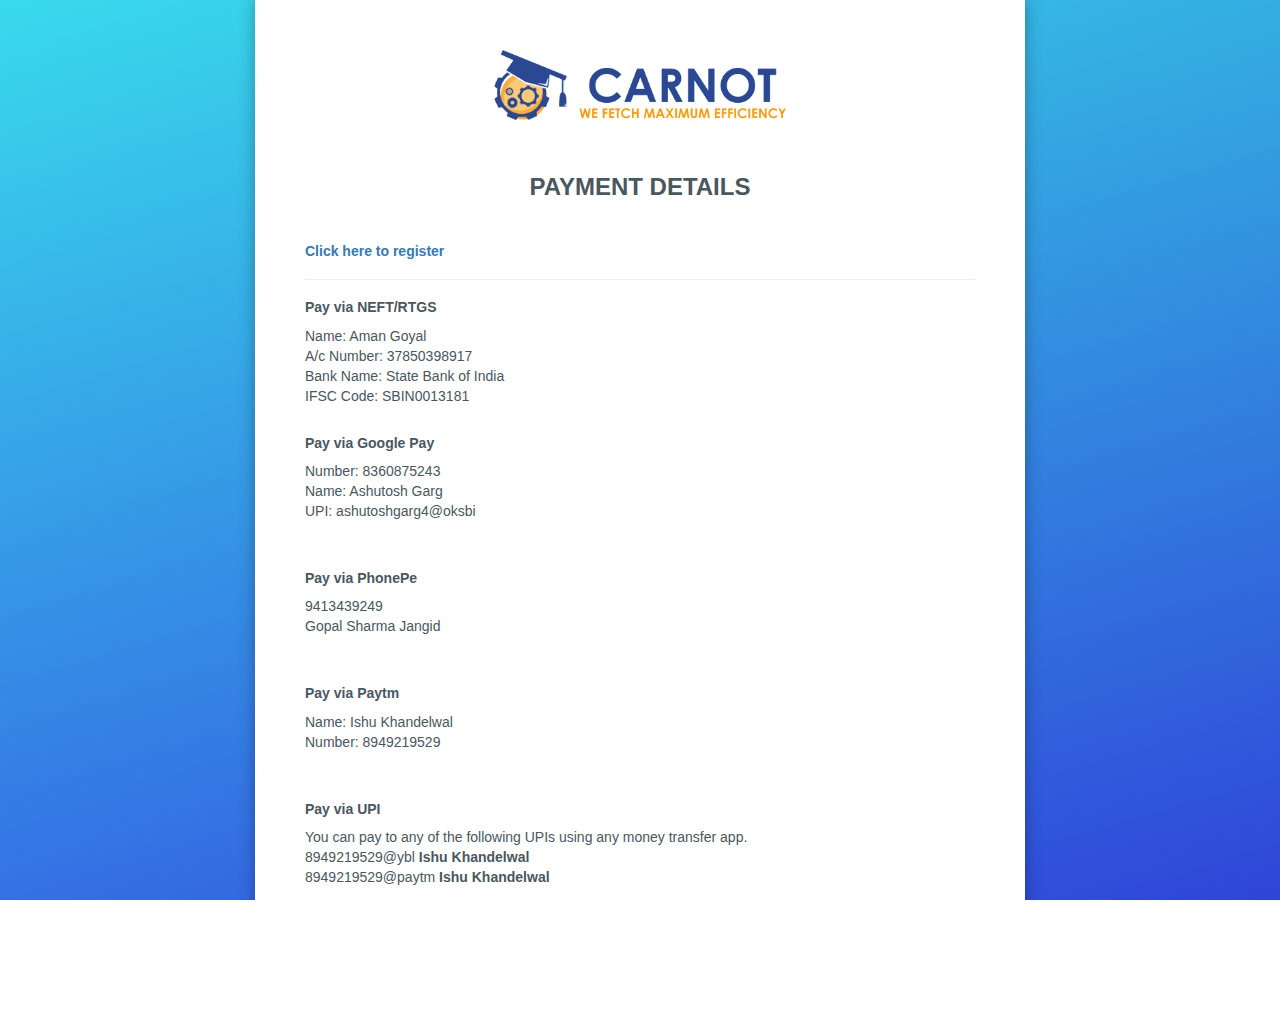
<file: how-to-pay.html>
<!DOCTYPE html>
<html lang="en">

<head>
    <script async src="https://www.googletagmanager.com/gtag/js?id=UA-165403436-1"></script>
    <script>
        window.dataLayer = window.dataLayer || [];
        function gtag() { dataLayer.push(arguments); }
        gtag('js', new Date());

        gtag('config', 'UA-166333072-1');
    </script>

    <title>How to pay | JEE Carnot</title>
    <meta charset="utf-8">
    <link rel="shortcut icon" type="image/x-icon" href="favicon.ico">
    <link rel="apple-touch-icon" href="./apple-touch-icon.png">

    <meta name="viewport" content="width=device-width, initial-scale=1.0">
    <!-- LIBRARY FONT-->
    <!-- <link type="text/css" rel="stylesheet"
        href="https://fonts.googleapis.com/css?family=Lato:400,400italic,700,900,300"> -->
    <!-- <link type="text/css" rel="stylesheet" href="assets/font/font-icon/font-awesome-4.4.0/css/font-awesome.css"> -->
    <!-- <link type="text/css" rel="stylesheet" href="assets/font/font-icon/font-svg/css/Glyphter.css"> -->
    <!-- LIBRARY CSS-->
    <link type="text/css" rel="stylesheet" href="assets/libs/animate/animate.css">
    <link type="text/css" rel="stylesheet" href="assets/libs/bootstrap-3.3.5/css/bootstrap.css">
    <!-- <link type="text/css" rel="stylesheet" href="assets/libs/owl-carousel-2.0/assets/owl.carousel.css"> -->
    <link type="text/css" rel="stylesheet" href="assets/libs/selectbox/css/jquery.selectbox.css">
    <link type="text/css" rel="stylesheet" href="assets/libs/fancybox/css/jquery.fancybox.css">
    <link type="text/css" rel="stylesheet" href="assets/libs/fancybox/css/jquery.fancybox-buttons.css">
    <!-- <link type="text/css" rel="stylesheet" href="assets/libs/media-element/build/mediaelementplayer.min.css"> -->
    <!-- STYLE CSS    -->
    <!--link(type="text/css", rel='stylesheet', href='assets/css/color-1.css', id="color-skins")-->
    <link type="text/css" rel="stylesheet" href="#" id="color-skins">
    <!-- <script src="assets/libs/jquery/jquery-2.1.4.min.js"></script> -->
    <!-- <script src="assets/libs/js-cookie/js.cookie.js"></script> -->
    <link type="text/css" rel="stylesheet" href="./assets/css/color-1.css">

    <!-- <script>
        if ((Cookies.get('color-skin') != undefined) && (Cookies.get('color-skin') != 'color-1')) {
            $('#color-skins').attr('href', 'assets/css/' + Cookies.get('color-skin') + '.css');
        } else if ((Cookies.get('color-skin') == undefined) || (Cookies.get('color-skin') == 'color-1')) {
            $('#color-skins').attr('href', 'assets/css/color-1.css');
        }

    </script> -->


    <!--Start of Tawk.to Script-->
    <script type="text/javascript">
        var Tawk_API = Tawk_API || {}, Tawk_LoadStart = new Date();
        (function () {
            var s1 = document.createElement("script"), s0 = document.getElementsByTagName("script")[0];
            s1.async = true;
            s1.src = 'https://embed.tawk.to/5ecffaf5c75cbf1769f051ef/default';
            s1.charset = 'UTF-8';
            s1.setAttribute('crossorigin', '*');
            s0.parentNode.insertBefore(s1, s0);
        })();
    </script>
    <!--End of Tawk.to Script-->
</head>

<body>
    <!-- HEADER-->
    <header>
        <!-- not include-->
    </header>
    <!-- WRAPPER-->
    <div id="wrapper-content">
        <!-- PAGE WRAPPER-->
        <div id="page-wrapper">
            <!-- MAIN CONTENT-->
            <div class="main-content">
                <!-- CONTENT-->
                <div class="content">
                    <div class="page-register rlp">
                        <div class="container">
                            <div class="register-wrapper rlp-wrapper">
                                <div class="register-table rlp-table">
                                    <a href="index.html">
                                        <img src="assets/images/logo-color-1.png" style="width: 300px !important;"
                                            alt="" class="login" /></a>

                                    <div class="register-title rlp-title">Payment Details
                                    </div>
                                    <div class="register-form bg-w-form rlp-form">
                                        <h5 style="font-weight: bold;"><a href="register.html">Click
                                                here to register</a>
                                        </h5>
                                        <!-- <h5 style="font-weight: bold;">Already paid? <a
                                                href="https://forms.gle/pHTPJTuWGF64MTQ17" target="_blank">Make sure
                                                to fill this form (Click here)</a>
                                            after paying for selected plan
                                        </h5> -->
                                        <hr>



                                        <h5 style="font-weight: bold;">Pay via NEFT/RTGS</a>
                                        </h5>
                                        <div> Name: Aman Goyal <br>
                                            A/c Number: 37850398917<br>
                                            Bank Name: State Bank of India<br>
                                            IFSC Code: SBIN0013181</div>
                                        <br>
                                        <h5 style="font-weight: bold;">Pay via Google Pay</a>
                                        </h5>
                                        <div>
                                            Number: 8360875243<br>
                                            Name: Ashutosh Garg<br>
                                            UPI: ashutoshgarg4@oksbi</div><br>
                                        <br>
                                        <h5 style="font-weight: bold;">Pay via PhonePe</a>
                                        </h5>
                                        <div>
                                            9413439249<br>
                                            Gopal Sharma Jangid</div><br>
                                        <div><br>
                                            <h5 style="font-weight: bold;">Pay via Paytm</a>
                                            </h5>

                                            Name: Ishu Khandelwal<br>
                                            Number: 8949219529
                                        </div>
                                        <br>
                                        <div><br>
                                            <h5 style="font-weight: bold;">Pay via UPI</a>
                                            </h5>
                                            You can pay to any of the following UPIs using any money transfer app.<br>
                                            8949219529@ybl <strong>Ishu Khandelwal</strong><br>
                                            8949219529@paytm <strong>Ishu Khandelwal</strong><br>


                                        </div>
                                        <!-- <br> -->
                                        <br>
                                        <div>Please <a href="register.html">register here</a> after making the payment.
                                            If you have any queries, don't hesitate to contact
                                            us at <a href="mailto:hello@jeecarnot.com">hello@jeecarnot.com</a> or you
                                            can
                                            contact us anytime at <a href="tel:+918949219529">+91 8949219529.</a></div>


                                    </div>
                                    <!-- <div class="register-submit">
                                        <button type="submit" onclick="registerMentee();"
                                            class="btn btn-register btn-green"><span>create account</span></button>
                                    </div> -->
                                </div>
                            </div>
                        </div>
                    </div>
                </div>
            </div>
        </div>
        <!-- BUTTON BACK TO TOP-->
        <!-- <div id="back-top"><a href="#top"><i class="fa fa-angle-double-up"></i></a></div> -->
    </div>
    <!-- FOOTER-->
    <footer></footer>
    <!-- THEME SETTING-->

    <!-- LOADING-->
    <!-- JAVASCRIPT LIBS-->

    <script src="assets/libs/bootstrap-3.3.5/js/bootstrap.min.js"></script>
    <!-- <script src="assets/libs/smooth-scroll/jquery-smoothscroll.js"></script> -->
    <!-- <script src="assets/libs/owl-carousel-2.0/owl.carousel.min.js"></script> -->
    <!-- <script src="assets/libs/appear/jquery.appear.js"></script> -->
    <!-- <script src="assets/libs/count-to/jquery.countTo.js"></script> -->
    <!-- <script src="assets/libs/wow-js/wow.min.js"></script> -->
    <!-- <script src="assets/libs/selectbox/js/jquery.selectbox-0.2.min.js"></script> -->
    <!-- <script src="assets/libs/fancybox/js/jquery.fancybox.js"></script> -->
    <!-- <script src="assets/libs/fancybox/js/jquery.fancybox-buttons.js"></script> -->
    <!-- MAIN JS-->
    <script src="assets/js/main.js"></script>
    <!-- LOADING SCRIPTS FOR PAGE-->
</body>

</html>

<style>
    body {
        background-image: linear-gradient(56deg, rgba(43, 46, 224, 0.15) 0%, rgba(26, 218, 182, 0.15) 100%), linear-gradient(336deg, rgb(50, 52, 221), rgb(60, 239, 241));
    }
</style>
</file>
<file: assets/font/font-icon/font-svg/css/Glyphter.css>
/* Generated by Glyphter (http://www.glyphter.com) on  Wed Nov 18 2015*/
@font-face {
    font-family: 'Glyphter';
    src: url('../fonts/Glyphter.eot');
    src: url('../fonts/Glyphterd41d.eot?#iefix') format('embedded-opentype'),
         url('../fonts/Glyphter.woff') format('woff'),
         url('../fonts/Glyphter.ttf') format('truetype'),
         url('../fonts/Glyphter.svg#Glyphter') format('svg');
    font-weight: normal;
    font-style: normal;
}
[class*='icon-']:before{
	display: inline-block;
   font-family: 'Glyphter';
   font-style: normal;
   font-weight: normal;
   line-height: 1;
   -webkit-font-smoothing: antialiased;
   -moz-osx-font-smoothing: grayscale
}

.icon-globe:before{content:'\0041';}
.icon-icon-04:before{content:'\0044';}
.icon-icon-05:before{content:'\0045';}
.icon-a-01-01:before{content:'\0046';}
.icon-a-1-01:before{content:'\0047';}
.icon-photocamera_1:before{content:'\0048';}
.icon-a-1-01-01:before{content:'\0049';}
.icon-computer_network:before{content:'\004A';}
.icon-chat_bubbles:before{content:'\004B';}
.icon-credit_card:before{content:'\004C';}
</file>
<file: assets/css/color-1.css>
/* #86BC42 is replaced by var(--main-color-1)  */
:root {
    --main-color-1:#575FF2; /*primary color*/

  }
.btn {
    border: 0;
    border-radius: 0;
    padding: 0 25px;
    background: transparent;
    text-align: center;
    line-height: 40px;
    text-transform: uppercase;
    position: relative;
    overflow: hidden;
    color: #fff;
    transition: all 0.2s ease
}

.btn span {
    margin-bottom: 0 !important;
    position: relative;
    z-index: 10;
    display: inline-block;
    transition: all 0.25s ease
}

.btn i {
    margin-left: 10px
}

.btn.btn-green {
    background-color: var(--main-color-1)
}

.btn.btn-green:after {
    position: absolute;
    content: '';
    right: 100%;
    background-color: #242c42;
    width: 100%;
    height: 100%;
    top: 0
}

.btn.btn-green:hover {
    color: #fff
}

.btn.btn-green:hover:after {
    right: 0
}

.btn.btn-green:focus span {
    color: #fff
}

.btn.btn-green-2 {
    line-height: 40px;
    background-color: transparent
}

.btn.btn-green-2:before {
    position: absolute;
    content: '';
    border: 2px solid #fff;
    width: 100%;
    height: 100%;
    left: 0
}

.btn.btn-green-2:after {
    position: absolute;
    content: '';
    background-color: var(--main-color-1);
    width: 100%;
    height: 100%;
    top: 0;
    right: 0
}

.btn.btn-green-2:hover {
    color: #fff
}

.btn.btn-green-2:hover:after {
    right: -100%
}

.btn.btn-green-2:focus span {
    color: #fff
}

.btn.btn-green-3 {
    line-height: 40px;
    background-color: transparent;
    color: #fff
}

.btn.btn-green-3:before {
    position: absolute;
    content: '';
    border: 2px solid var(--main-color-1);
    width: 100%;
    height: 100%;
    top: 0;
    left: 0
}

.btn.btn-green-3:after {
    position: absolute;
    content: '';
    background-color: var(--main-color-1);
    width: 100%;
    height: 100%;
    top: 0;
    right: 0
}

.btn.btn-green-3:hover {
    color: var(--main-color-1)
}

.btn.btn-green-3:hover:after {
    right: -100%
}

.btn.btn-green-3:focus span {
    color: var(--main-color-1)
}

.btn.btn-transition {
    line-height: 40px;
    background-color: transparent;
    padding: 0 27px
}

.btn.btn-transition:before {
    position: absolute;
    content: '';
    border: 2px solid #fff;
    width: 100%;
    height: 100%;
    left: 0
}

.btn.btn-transition:after {
    position: absolute;
    content: '';
    right: 100%;
    background-color: var(--main-color-1);
    width: 100%;
    height: 100%;
    top: 0
}

.btn.btn-transition:hover {
    color: #fff
}

.btn.btn-transition:hover:after {
    right: 0
}

.btn.btn-transition:focus span {
    color: #fff
}

.btn.btn-transition-2 {
    line-height: 40px;
    background-color: transparent;
    color: #242c42;
    padding: 0 27px
}

.btn.btn-transition-2:before {
    position: absolute;
    content: '';
    border: 2px solid #242c42;
    width: 100%;
    height: 100%;
    left: 0
}

.btn.btn-transition-2:after {
    position: absolute;
    content: '';
    right: 100%;
    background-color: #242c42;
    width: 100%;
    height: 100%;
    top: 0
}

.btn.btn-transition-2:hover span {
    color: #fff
}

.btn.btn-transition-2:hover:after {
    right: 0
}

.btn.btn-transition-2:focus span {
    color: #242c42
}

.btn.btn-transition-2:focus:hover span {
    color: #fff
}

.btn.btn-transition-3 {
    line-height: 40px;
    background-color: transparent;
    padding: 0 27px
}

.btn.btn-transition-3:before {
    position: absolute;
    content: '';
    border: 2px solid #fff;
    width: 100%;
    height: 100%;
    left: 0
}

.btn.btn-transition-3:after {
    position: absolute;
    content: '';
    right: 100%;
    background-color: #fff;
    width: 100%;
    height: 100%;
    top: 0
}

.btn.btn-transition-3:hover {
    color: var(--main-color-1)
}

.btn.btn-transition-3:hover:after {
    right: 0
}

.btn.btn-transition-3:hover:before {
    border-left-color: var(--main-color-1)
}

.btn.btn-transition-3:focus span {
    color: var(--main-color-1)
}

.btn.btn-blue {
    background-color: #242c42
}

.btn.btn-blue:after {
    position: absolute;
    content: '';
    right: 100%;
    background-color: #fff;
    width: 100%;
    height: 100%;
    top: 0
}

.btn.btn-blue:hover {
    color: var(--main-color-1)
}

.btn.btn-blue:hover:after {
    right: 0
}

.btn.btn-blue:focus span {
    color: var(--main-color-1)
}

.btn.btn-grey {
    background-color: #90a1ae;
    width: 170px;
    line-height: 40px
}

.btn.btn-grey:after {
    position: absolute;
    content: '';
    right: 100%;
    background-color: var(--main-color-1);
    width: 100%;
    height: 100%;
    top: 0
}

.btn.btn-grey:hover {
    color: #fff
}

.btn.btn-grey:hover:after {
    right: 0
}

.btn.btn-grey:focus span {
    color: #fff
}

.btn.btn-bold {
    font-weight: bold;
    letter-spacing: 1px
}

.btn.btn-404 {
    margin: auto;
    width: 200px;
    height: 50px;
    background-color: #e9edf5;
    border: none
}

.btn.btn-404 span {
    font-weight: 900;
    font-size: 24px;
    color: #fff
}

.btn.btn-404:after {
    position: absolute;
    content: '';
    right: 100%;
    background-color: var(--main-color-1);
    width: 100%;
    height: 100%;
    top: 0
}

.btn.btn-404:hover {
    color: #fff
}

.btn.btn-404:hover:after {
    right: 0
}

.btn.btn-404:focus span {
    color: #fff
}

.btn.btn-green:after, .btn.btn-green-2:after, .btn.btn-green-3:after, .btn.btn-transition:after, .btn.btn-transition-2:after, .btn.btn-transition-3:after, .btn.btn-blue:after, .btn.btn-grey:after, .btn.btn-404:after {
    transition: all 0.5s ease
}

.group-button {
    display: block;
    margin: 0 auto;
    width: 100%;
    text-align: center
}

.group-button button:first-child {
    margin-right: 16px
}

.btn-list-grid li {
    display: inline-block
}

.btn-list-grid li.active button {
    background: #49575f;
    color: #fff
}

.btn-list-grid li.active:hover button {
    background: #49575f
}

.btn-list-grid li:hover button {
    background: rgba(73, 87, 95, 0.5);
    color: #fff
}

.btn-list-grid .btn-list, .btn-list-grid .btn-grid {
    display: inline-block;
    border: none;
    background: transparent;
    transition: all .2s ease-in-out
}

.btn-list-grid .btn-grid {
    margin-right: 10px
}

.title-2 {
    font-size: 30px;
    font-weight: 700;
    margin: 0;
    text-transform: uppercase;
    margin-bottom: 25px
}

.background-opacity {
    position: relative
}

.background-opacity:before {
    position: absolute;
    content: '';
    top: 0;
    right: 0;
    bottom: 0;
    left: 0;
    background-color: rgba(10, 15, 28, 0.7)
}

.background-opacity-2 {
    position: relative
}

.background-opacity-2:before {
    position: absolute;
    content: '';
    top: 0;
    right: 0;
    bottom: 0;
    left: 0;
    background-color: rgba(0, 0, 0, 0.6)
}

.section-padding {
    padding: 100px 0
}

.group-title-index {
    text-align: center;
    margin-bottom: 60px;
    position: relative;
    z-index: 2;
    color: #49575f
}

.group-title-index .top-title {
    text-transform: uppercase;
    margin: 0 0 15px 0;
    font-weight: 400;
    font-size: 16px
}

.group-title-index .center-title {
    font-size: 30px;
    font-weight: 900;
    margin: 0 0 15px 0;
    text-transform: uppercase;
    line-height: 30px
}

.group-title-index .bottom-title {
    position: relative;
    display: inline-block
}

.group-title-index .bottom-title .bottom-icon {
    margin: 0 auto;
    font-size: 26px;
    color: var(--main-color-1)
}

.group-title-index .bottom-title:after, .group-title-index .bottom-title:before {
    position: absolute;
    content: '';
    width: 22px;
    height: 2px;
    background-color: var(--main-color-1);
    top: 50%;
    margin-top: -5px
}

.group-title-index .bottom-title:after {
    left: -32px
}

.group-title-index .bottom-title:before {
    right: -32px
}

.group-btn-slider .btn-prev, .group-btn-slider .btn-next {
    position: absolute;
    font-size: 24px;
    border: 2px solid;
    height: 60px;
    width: 60px;
    text-align: center;
    line-height: 53px;
    border-radius: 50%;
    opacity: 0.3;
    top: 50%;
    margin-top: -25px;
    padding: 0;
    transition: all 0.3s linear;
    cursor: pointer;
    z-index: 10
}

.group-btn-slider .btn-prev:hover, .group-btn-slider .btn-next:hover {
    opacity: 1
}

.group-btn-slider .btn-prev {
    left: 3%
}

.group-btn-slider .btn-next {
    right: 3%
}

.info .item {
    text-transform: capitalize;
    display: inline-block
}

.info .item a {
    color: #49575f
}

.info .item a:hover {
    color: var(--main-color-1)
}

.info .item:after {
    content: '|';
    margin: 0 5px;
    color: #bfc9ce
}

.info .item:last-child {
    margin: 0
}

.info .item:last-child:after {
    display: none
}

.info-more .item {
    display: inline-block;
    margin-right: 12px;
    color: #49575f
}

.info-more .item:last-child {
    margin-right: 0
}

.info-more .item i, .info-more .item p {
    display: inline-block;
    margin-bottom: 0
}

.info-more .item i {
    margin-right: 5px
}

.star-rating {
    position: relative;
    display: block;
    float: left;
    line-height: 1;
    width: 65px;
    height: 1em;
    overflow: hidden
}

.star-rating:before {
    content: "\f006\f006\f006\f006\f006";
    top: 0;
    position: absolute;
    left: 0;
    font-family: FontAwesome;
    color: #e2cf00;
    float: left
}

.star-rating span {
    overflow: hidden;
    float: left;
    top: 0;
    left: 0;
    position: absolute;
    padding-top: 1.5em;
    color: #e2cf00
}

.star-rating span:before {
    content: "\f005\f005\f005\f005\f005";
    top: 0;
    position: absolute;
    left: 0;
    font-family: FontAwesome
}

.star-rating span.width-10 {
    width: 10%
}

.star-rating span.width-20 {
    width: 20%
}

.star-rating span.width-30 {
    width: 30%
}

.star-rating span.width-40 {
    width: 40%
}

.star-rating span.width-50 {
    width: 50%
}

.star-rating span.width-60 {
    width: 60%
}

.star-rating span.width-70 {
    width: 70%
}

.star-rating span.width-80 {
    width: 80%
}

.star-rating span.width-90 {
    width: 90%
}

.star-rating span.width-100 {
    width: 100%
}

.stars {
    margin-bottom: 0
}

.stars a.star-1, .stars a.star-2, .stars a.star-3, .stars a.star-4, .stars a.star-5 {
    width: 2em;
    position: relative;
    display: inline-block;
    text-indent: -999px;
    margin-right: 1em;
    border-right: 1px solid #EEE
}

.stars a.star-1:before, .stars a.star-2:before, .stars a.star-3:before, .stars a.star-4:before, .stars a.star-5:before {
    content: "\f006";
    top: 0;
    position: absolute;
    left: 0;
    font-family: FontAwesome;
    color: #e2cf00;
    float: left;
    overflow: hidden;
    text-indent: 0
}

.stars a.star-1.active:before, .stars a.star-1:hover:before {
    content: "\f005"
}

.stars a.star-2 {
    width: 3em
}

.stars a.star-2:before {
    content: "\f006\f006"
}

.stars a.star-2.active:before, .stars a.star-2:hover:before {
    content: "\f005\f005"
}

.stars a.star-3 {
    width: 4em
}

.stars a.star-3:before {
    content: "\f006\f006\f006"
}

.stars a.star-3.active:before, .stars a.star-3:hover:before {
    content: "\f005\f005\f005"
}

.stars a.star-4 {
    width: 5em
}

.stars a.star-4:before {
    content: "\f006\f006\f006\f006"
}

.stars a.star-4.active:before, .stars a.star-4:hover:before {
    content: "\f005\f005\f005\f005"
}

.stars a.star-5 {
    width: 6em;
    border-right: none;
    margin-right: 0
}

.stars a.star-5:before {
    content: "\f006\f006\f006\f006\f006"
}

.stars a.star-5.active:before, .stars a.star-5:hover:before {
    content: "\f005\f005\f005\f005\f005"
}

.top-content .result-output {
    display: inline-block;
    text-align: left;
    width: 100%
}

.top-content .result-output .result-count {
    color: #6f8190;
    margin: 0
}

.edugate-tabs {
    margin-bottom: 40px;
    border: none;
    display: inline-block
}

.edugate-tabs li {
    padding: 0 15px
}

.edugate-tabs li .text {
    padding: 0 0 10px 0;
    line-height: 1;
    border: none;
    color: #49575f;
    text-transform: capitalize;
    position: relative;
    cursor: pointer
}

.edugate-tabs li .text:after {
    position: absolute;
    content: '';
    width: 0px;
    height: 2px;
    background-color: var(--main-color-1);
    bottom: -2px;
    left: 0;
    transition: all 0.3s ease
}

.edugate-tabs li .text:hover {
    background-color: transparent;
    border: none
}

.edugate-tabs li .text:hover:after {
    width: 100%
}

.edugate-tabs li.active .text {
    border: none;
    line-height: 1;
    color: var(--main-color-1)
}

.edugate-tabs li.active .text:after {
    position: absolute;
    content: '';
    width: 100%;
    height: 2px;
    background-color: var(--main-color-1);
    bottom: -2px;
    left: 0;
    transition: all 0.3s ease
}

.edugate-tabs li.active .text:focus, .edugate-tabs li.active .text:hover {
    border: none;
    color: var(--main-color-1)
}

.staff-item {
    cursor: pointer;
    background-color: #fff;
    padding: 30px;
    position: relative;
    overflow: hidden;
    transition: all 0.8s ease
}

.staff-item.customize {
    background-color: #fafafa
}

.staff-item.customize:before {
    content: "";
    position: absolute;
    top: 0px;
    left: 0px;
    border-top: 3px solid #eaedf5;
    transition: all 0.5s linear
}

.staff-item.customize:after {
    content: "";
    position: absolute;
    z-index: 1;
    width: 100%;
    right: 100%;
    top: 0px;
    height: 3px;
    background-color: #242c42;
    transition: all 0.5s ease
}

.staff-item .staff-item-wrapper {
    width: 100%;
    height: 235px;
    overflow: hidden;
    transition: all 0.8s ease
}

.staff-item .staff-info {
    text-align: center;
    overflow: hidden
}

.staff-item .staff-info .staff-avatar {
    display: block
}

.staff-item .staff-info .staff-avatar img {
    border-radius: 50%;
    width: 100%;
    max-width: 150px;
    margin: 0 auto;
    margin-bottom: 15px;
    transition: all 0.8s ease
}

.staff-item .staff-info .staff-name {
    font-size: 18px;
    color: #49575f;
    text-transform: uppercase;
    margin-bottom: 10px
}

.staff-item .staff-info .staff-job {
    color: var(--main-color-1);
    text-transform: capitalize;
    margin-bottom: 25px
}

.staff-item .staff-info .staff-desctiption {
    display: none;
    text-align: justify;
    font-size: 13px;
    height: 72px;
    overflow: hidden;
    transition: all 0.8s ease
}

.staff-item .staff-socials {
    text-align: center
}

.staff-item .staff-socials a {
    margin-right: 10px;
    margin-bottom: 10px;
    width: 30px;
    height: 30px;
    text-align: center;
    line-height: 30px;
    border-radius: 3px;
    background-color: #a4abaf;
    display: inline-block;
    color: #fff;
    transition: all .2s ease-in
}

.staff-item .staff-name, .staff-item .staff-job, .staff-item .staff-socials a {
    transition: all 0.5s ease
}

.staff-item:hover {
    background-color: var(--main-color-1)
}

.staff-item:hover .staff-info .staff-avatar img {
    max-width: 90px;
    margin-bottom: 10px
}

.staff-item:hover .staff-info .staff-name {
    color: #fff;
    font-weight: bold
}

.staff-item:hover .staff-info .staff-job {
    color: #fff;
    margin-bottom: 10px
}

.staff-item:hover .staff-info .staff-desctiption {
    display: block
}

.staff-item:hover .staff-socials a {
    color: #a4abaf;
    background-color: #fff
}

.staff-item:hover .staff-socials a.facebook:hover {
    color: #3b5998
}

.staff-item:hover .staff-socials a.google:hover {
    color: #dc4e41
}

.staff-item:hover .staff-socials a.twitter:hover {
    color: #55acee
}

.staff-item:hover.customize:after {
    right: 0px
}

.staff-item:hover.customize .staff-desctiption {
    color: #fff
}

.staff-item2 {
    cursor: pointer;
    background-color: #fff;
    padding: 30px;
    position: relative;
    overflow: hidden;
    transition: all 0.8s ease
}

.staff-item2.customize {
    background-color: #fafafa
}

.staff-item2.customize:before {
    content: "";
    position: absolute;
    top: 0px;
    left: 0px;
    border-top: 3px solid #eaedf5;
    transition: all 0.5s linear
}

.staff-item2.customize:after {
    content: "";
    position: absolute;
    z-index: 1;
    width: 100%;
    right: 100%;
    top: 0px;
    height: 3px;
    background-color: #242c42;
    transition: all 0.5s ease
}

.staff-item2 .staff-item-wrapper {
    width: 100%;
    height: 235px;
    overflow: hidden;
    transition: all 0.8s ease
}

.staff-item2 .staff-info {
    text-align: center;
    overflow: hidden
}

.staff-item2 .staff-info .staff-avatar {
    display: block
}

.staff-item2 .staff-info .staff-avatar img {
    border-radius: 50%;
    width: 100%;
    max-width: 150px;
    margin: 0 auto;
    margin-bottom: 15px;
    transition: all 0.8s ease
}

.staff-item2 .staff-info .staff-name {
    font-size: 18px;
    color: #49575f;
    text-transform: uppercase;
    margin-bottom: 10px
}

.staff-item2 .staff-info .staff-job {
    color: var(--main-color-1);
    text-transform: capitalize;
    margin-bottom: 25px
}

.staff-item2 .staff-info .staff-desctiption {
    display: none;
    text-align: justify;
    font-size: 13px;
    height: 72px;
    overflow: hidden;
    transition: all 0.8s ease
}

.staff-item2 .staff-socials {
    text-align: center
}

.staff-item2 .staff-socials a {
    margin-right: 10px;
    margin-bottom: 10px;
    width: 30px;
    height: 30px;
    text-align: center;
    line-height: 30px;
    border-radius: 3px;
    background-color: #a4abaf;
    display: inline-block;
    color: #fff;
    transition: all .2s ease-in
}

.staff-item2 .staff-name, .staff-item2 .staff-job, .staff-item2 .staff-socials a {
    transition: all 0.5s ease
}

#back-top a {
    position: fixed;
    bottom: 20px;
    right: 20px;
    border: 2px solid var(--main-color-1);
    background-color: transparent;
    width: 40px;
    height: 40px;
    text-align: center;
    font-size: 24px;
    z-index: 100;
    color: var(--main-color-1);
    transition: all .5s ease-in-out
}

#back-top a:hover {
    background-color: var(--main-color-1);
    color: #fff
}

.nav-search {
    width: 320px;
    padding: 20px;
    background-color: #fff;
    box-shadow: 0 5px 5px rgba(0, 0, 0, 0.2);
    position: absolute;
    right: 0;
    bottom: -80px
}

.nav-search form {
    display: table;
    width: 100%;
    height: 40px;
    border: 1px solid #cccccc
}

.nav-search form input[type='text'] {
    border: none;
    display: table-cell;
    width: 225px;
    height: 40px;
    padding: 0 20px
}

.nav-search form .searchbutton {
    width: 50px;
    padding: 0;
    display: table-cell;
    border: none;
    box-shadow: none;
    background-color: transparent;
    height: 100%;
    text-align: right;
    padding-right: 20px;
    vertical-align: middle
}

.nav-search form .searchbutton:hover {
    color: var(--main-color-1)
}

.pagination {
    display: inline-block;
    text-align: center;
    position: relative;
    width: 100%
}

.pagination .pagination__list {
    list-style: none;
    padding: 0;
    margin: 0
}

.pagination .pagination__list li {
    display: inline-block;
    margin-right: 10px
}

.pagination .pagination__list li:last-child {
    margin-right: 0
}

.pagination .pagination__list .pagination__page {
    font-size: 14px
}

.pagination .pagination__list .pagination__previous, .pagination .pagination__list .pagination__next {
    position: relative;
    top: 1px;
    line-height: 36px
}

.pagination .pagination__list .btn-squae {
    background-color: #242c42;
    color: #fff
}

.pagination .pagination__list .btn-squae:hover {
    background-color: var(--main-color-1);
    color: #fff
}

.pagination .pagination__list .btn-squae.active {
    background-color: var(--main-color-1);
    pointer-events: none
}

.btn-squae {
    width: 40px;
    height: 40px;
    line-height: 40px;
    text-align: center;
    color: #fff;
    background-color: var(--main-color-1);
    display: inline-block;
    font-size: 24px;
    font-family: Helvetica, Arial, sans-serif;
    cursor: pointer;
    transition: all 0.2s linear
}

.btn-squae:hover {
    background-color: #242c42;
    color: #fff
}

.btn-squae.active {
    background-color: #242c42;
    cursor: pointer
}

.btn-squae.disable {
    background-color: #ccc !important;
    pointer-events: none;
    color: #fff
}

header .header-topbar {
    background-color: #242c42;
    width: 100%;
    color: #fff;
    line-height: 50px
}

header .header-topbar a, header .header-topbar span, header .header-topbar p {
    color: #fff;
    font-size: 12px;
    transition: all 0.2s ease
}

header .header-topbar a:hover, header .header-topbar span:hover, header .header-topbar p:hover {
    color: var(--main-color-1)
}

header .header-topbar .email, header .header-topbar .hotline {
    display: inline-block
}

header .header-topbar .email .topbar-icon, header .header-topbar .hotline .topbar-icon {
    color: var(--main-color-1);
    margin-right: 10px;
    font-size: 16px
}

header .header-topbar .email {
    margin-right: 20px
}

header .header-topbar .socials, header .header-topbar .group-sign-in {
    display: inline-block;
    padding-top: 0
}

header .header-topbar .socials a {
    color: #a7abb3;
    padding: 0px 10px;
    width: auto;
    height: auto;
    background-color: transparent
}

header .header-topbar .socials a i {
    transition: all 0.3s ease
}

header .header-topbar .socials a:hover i {
    color: var(--main-color-1)
}

header .header-topbar .socials a:last-child {
    margin-right: 0
}

header .header-topbar .group-sign-in {
    margin-left: 70px;
    text-transform: capitalize
}

header .header-topbar .group-sign-in .login:after {
    content: '|';
    margin-right: 10px;
    padding-left: 10px;
    color: #fff !important
}

header .header-topbar.homepage-03 {
    background-color: #fff;
    color: #242c42;
    border-bottom: 1px solid #e1e1e1;
    line-height: 65px;
    position: relative;
    z-index: 101
}

header .header-topbar.homepage-03 a, header .header-topbar.homepage-03 span, header .header-topbar.homepage-03 p {
    color: #242c42
}

header .header-topbar.homepage-03 a:hover, header .header-topbar.homepage-03 span:hover, header .header-topbar.homepage-03 p:hover {
    color: var(--main-color-1)
}

header .header-topbar.homepage-03 .logo-topbar img {
    margin: 15px auto;
    width: 150px
}

header .header-topbar.homepage-03 .group-sign-in .login:after {
    color: #242c42 !important
}

header .header-main {
    width: 100%;
    background-color: #fff;
    box-shadow: 3px 0 7px rgba(0, 0, 0, 0.3);
    position: relative;
    z-index: 100;
    transition: all .3s ease-in-out
}

header .header-main .logo {
    line-height: 100px
}

header .header-main .logo .header-logo img {
    max-width: 220px;
    width: 100%;
    transition: all .3s ease-in-out
}

header .header-main .navigation {
    position: relative
}

header .header-main .navigation .nav-links {
    position: relative
}

header .header-main .navigation .nav-links li .main-menu {
    line-height: 100px;
    padding: 0;
    margin: 0 15px;
    text-transform: uppercase;
    color: #242c42;
    position: relative;
    background-color: transparent;
    transition: all .3s ease-in-out
}

header .header-main .navigation .nav-links li .main-menu:after {
    position: absolute;
    content: '';
    width: 0;
    transition: all .3s ease-in-out
}

header .header-main .navigation .nav-links li .main-menu:focus {
    background-color: transparent
}

header .header-main .navigation .nav-links li.active .main-menu {
    border-bottom: 5px solid var(--main-color-1);
    color: var(--main-color-1);
    font-weight: bold
}

header .header-main .navigation .nav-links li:hover .main-menu {
    background-color: transparent
}

header .header-main .navigation .nav-links li:hover .main-menu:after {
    position: absolute;
    content: '';
    width: 100%;
    bottom: -5px;
    height: 5px;
    background-color: var(--main-color-1);
    left: 0
}

header .header-main .navigation .nav-links li.button-search {
    cursor: pointer
}

header .header-main .navigation .nav-links li.button-search:hover .main-menu {
    background-color: transparent;
    color: var(--main-color-1)
}

header .header-main .navigation .nav-links li.button-search:hover .main-menu:after {
    display: none
}

header .header-main .navigation .icons-dropdown {
    margin-left: 5px
}

header .header-main .edugate-dropdown-menu-1, header .header-main .edugate-dropdown-menu-2 {
    top: 105px;
    min-width: 240px;
    border-radius: 0;
    border: none;
    padding-bottom: 0;
    border-bottom: 5px solid var(--main-color-1)
}

header .header-main .edugate-dropdown-menu-1 li, header .header-main .edugate-dropdown-menu-2 li {
    transition: all .3s ease-in-out
}

header .header-main .edugate-dropdown-menu-1 li .link-page, header .header-main .edugate-dropdown-menu-2 li .link-page {
    line-height: 40px;
    text-transform: capitalize;
    color: #242c42;
    border: none;
    font-weight: normal
}

header .header-main .edugate-dropdown-menu-1 li:hover, header .header-main .edugate-dropdown-menu-2 li:hover {
    background-color: #f5f5f5
}

header .header-main .edugate-dropdown-menu-2 {
    top: 0;
    margin-top: 0;
    padding-top: 0
}

header .header-main .edugate-dropdown-menu-2.left {
    left: 100%;
    right: auto
}

header .header-main .edugate-dropdown-menu-2.right {
    right: 100%;
    left: auto
}

header .header-main.header-fixed {
    position: fixed;
    top: 0;
    transition: all .6s ease-in-out
}

header .header-main.header-fixed .logo {
    line-height: 50px
}

header .header-main.header-fixed .logo .header-logo img {
    max-width: 125px;
    width: 100%;
    transition: all .3s ease-in-out
}

header .header-main.header-fixed .navigation .nav-links li .main-menu {
    line-height: 50px
}

header .header-main.header-fixed .edugate-dropdown-menu-1 {
    top: 55px
}

header .header-main.hide-menu {
    top: -66px !important
}

header .header-main.homepage-03 .logo {
    display: none
}

header .header-main.homepage-03 .navigation {
    text-align: center
}

header .header-main.homepage-03 .navigation .nav-links {
    display: table;
    float: none;
    margin: 0 auto
}

header .header-main.homepage-03 .navigation .nav-links li .main-menu {
    line-height: 50px
}

header .header-main.homepage-03 .navigation .nav-links li:hover .main-menu {
    background-color: transparent
}

header .header-main.homepage-03 .navigation .nav-links li.button-search:hover .main-menu {
    background-color: transparent;
    color: var(--main-color-1)
}

header .header-main.homepage-03 .navigation .nav-links li.button-search:hover .main-menu:after {
    display: none
}

header .header-main.homepage-03 .edugate-dropdown-menu-1 {
    top: 55px
}

header .header-main.homepage-03.header-fixed {
    position: fixed;
    top: 0;
    -webkit-animation-name: slideInDown;
    animation-name: slideInDown;
    -webkit-animation-duration: 1s;
    animation-duration: 1s;
    transition: all .3s ease-in-out
}

header .header-main.homepage-03.header-fixed .logo {
    display: block;
    line-height: 50px;
    float: left;
    position: relative;
    z-index: 10
}

header .header-main.homepage-03.header-fixed .logo .header-logo img {
    max-width: 125px;
    width: 100%;
    transition: all .3s ease-in-out
}

header .header-main.homepage-03.header-fixed .navigation .nav-links {
    float: right
}

header .header-main.homepage-03.header-fixed .navigation .nav-links li .main-menu:after {
    display: block
}

header .header-main.homepage-03.header-fixed .navigation .nav-links li.active .main-menu {
    border-bottom: 5px solid var(--main-color-1)
}

header .header-main.homepage-03.header-fixed .edugate-dropdown-menu-1 {
    top: 55px
}

header .header-main.homepage-02 {
    display: none;
    transition: all .5s ease-in-out
}

header .header-main.homepage-02 .logo {
    line-height: 50px
}

header .header-main.homepage-02 .logo .header-logo img {
    max-width: 125px;
    width: 100%
}

header .header-main.homepage-02 .navigation .nav-links li .main-menu {
    line-height: 50px
}

header .header-main.homepage-02.header-fixed {
    position: fixed;
    top: 0;
    display: block;
    -webkit-animation-name: slideInDown;
    animation-name: slideInDown;
    -webkit-animation-duration: 1s;
    animation-duration: 1s
}

header .header-main.homepage-02 .edugate-dropdown-menu-1 li .link-page {
    line-height: 40px !important
}

header .scroll-nav {
    overflow-y: scroll !important
}

footer {
    width: 100%
}

.footer-top {
    background-color: var(--main-color-1);
    color: #fff
}

.footer-top-wrapper {
    display: table;
    width: 100%;
    height: 120px
}

.footer-top-wrapper .footer-top-left {
    display: table-cell;
    vertical-align: middle;
    text-align: left;
    padding-right: 50px
}

.footer-top-wrapper .footer-top-left .footer-top-focus {
    font-weight: 900;
    font-size: 30px;
    text-transform: uppercase;
    margin-bottom: 0
}

.footer-top-wrapper .footer-top-left .footer-top-title, .footer-top-wrapper .footer-top-left .footer-top-text {
    font-weight: 300;
    font-size: 16px;
    margin-bottom: 0
}

.footer-top-wrapper .footer-top-right {
    display: table-cell;
    vertical-align: middle;
    text-align: right
}

.footer-top-wrapper .footer-top-right input.btn-footer-top {
    background-color: #242c42;
    border: none;
    padding: 15px 30px;
    line-height: 20px
}

.footer-main {
    background-color: #242c42;
    overflow-x: hidden
}

.footer-main .footer-main-wrapper {
    padding-top: 100px;
    padding-bottom: 40px;
    color: #fff
}

.footer-main .title-widget {
    color: var(--main-color-1);
    padding-bottom: 40px;
    font-size: 16px;
    text-align: left
}

.footer-main .hyperlink {
    border-top: 1px solid #2F374C;
    line-height: 70px;
    min-height: 70px;
    font-weight: bold;
    position: relative
}

.footer-main .hyperlink:before {
    position: absolute;
    content: '';
    width: 100%;
    height: 1px;
    background-color: #2F374C;
    top: -1px;
    left: -100%
}

.footer-main .hyperlink:after {
    position: absolute;
    content: '';
    width: 100%;
    height: 1px;
    background-color: #2F374C;
    top: -1px;
    right: -100%
}

.footer-main .hyperlink .hyper-left a {
    font-size: 10px;
    color: #4F5B6B
}

.footer-main .hyperlink .hyper-left a:hover {
    color: var(--main-color-1)
}

.footer-main .hyperlink .hyper-right {
    font-size: 12px;
    color: #4F5B6B
}

.footer-main .hyperlink ul.list-inline {
    margin-bottom: 0
}

.footer-main .widget a {
    color: #fff
}

.footer-main .widget .cur-title {
    color: var(--main-color-1)
}

.footer-main .recent-post-widget .content-widget a:hover, .footer-main .popular-course-widget .content-widget a:hover, .footer-main .category-widget .content-widget a:hover, .footer-main .archive-widget .content-widget a:hover {
    color: var(--main-color-1)
}

.footer-main .recent-post-widget .content-widget a:hover span, .footer-main .popular-course-widget .content-widget a:hover span, .footer-main .category-widget .content-widget a:hover span, .footer-main .archive-widget .content-widget a:hover span, .footer-main .recent-post-widget .content-widget a:hover p, .footer-main .popular-course-widget .content-widget a:hover p, .footer-main .category-widget .content-widget a:hover p, .footer-main .archive-widget .content-widget a:hover p, .footer-main .recent-post-widget .content-widget a:hover i, .footer-main .popular-course-widget .content-widget a:hover i, .footer-main .category-widget .content-widget a:hover i, .footer-main .archive-widget .content-widget a:hover i {
    color: var(--main-color-1)
}

.footer-main .category-widget li, .footer-main .archive-widget li {
    border-bottom-color: #2F374C
}

.footer-main .media {
    border-bottom-color: #2F374C
}

.footer-main .tag-widget {
    margin: 20px 0px
}

.footer-main .tag-widget li {
    margin: 0px 10px 10px 0px;
    display: inline-block
}

.footer-main .tag-widget li .tag-item {
    color: #fff;
    display: inherit;
    padding: 10px;
    background-color: #3B4757;
    transition: all .3s ease-in
}

.footer-main .tag-widget li .tag-item:hover {
    background-color: var(--main-color-1)
}

.footer-main .tag-widget li .tag-item:hover .tag-item {
    color: #fff
}

.footer-main .course-price-widget .cur-title.cur {
    color: var(--main-color-1)
}

.sidebar a {
    color: #6f8190
}

.sidebar .title-widget {
    background-color: #242c42;
    color: #fff;
    text-align: center;
    line-height: 50px
}

.sidebar .edugate-widget .content-widget, .sidebar .useful-link-widget .content-widget, .sidebar .gallery-widget .content-widget, .sidebar .mailing-widget .content-widget {
    margin: 20px 0px
}

.sidebar .widget:last-child {
    margin-bottom: 0 !important
}

.widget {
    margin-bottom: 30px
}

.widget a:hover {
    color: var(--main-color-1)
}

.widget p {
    line-height: 24px
}

.widget .title-widget {
    font-weight: bold;
    text-transform: uppercase
}

.widget .media {
    border-bottom: 1px solid #dee5e9;
    padding: 20px 0px;
    margin: 0px
}

.widget .media:last-child {
    border-bottom: none;
    padding-bottom: 0
}

.widget .media .media-left {
    padding-right: 0;
    width: 100px;
    height: auto
}

.widget .media .media-right {
    padding-left: 15px
}

.widget .media .media-right span {
    font-size: 12px
}

.widget .media .media-right .comment {
    float: right
}

.widget .media .media-right .comment i {
    margin-right: 3px
}

.widget .media .media-right p {
    margin: 0px
}

.widget .media .info {
    display: inline-block
}

.widget .media .link {
    display: inline-block;
    color: #6f8190
}

.widget .media .link .media-image {
    width: 100%
}

.widget .media .link:hover {
    color: var(--main-color-1)
}

.edugate-widget p {
    margin-bottom: 20px
}

.edugate-widget .info-list ul {
    margin-bottom: 0px
}

.edugate-widget .info-list ul li {
    display: table;
    border-top: 1px solid #2F374C;
    width: 100%;
    padding-bottom: 15px;
    padding-top: 15px
}

.edugate-widget .info-list ul li > i {
    display: table-cell;
    width: 25px
}

.edugate-widget .info-list ul li > a {
    display: table-cell
}

.edugate-widget .info-list p {
    margin-bottom: 0px
}

.useful-link-list ul {
    padding: 0px;
    margin: 0px
}

.useful-link-list ul li {
    margin-bottom: 15px;
    display: table;
    line-height: 24px
}

.useful-link-list ul li a {
    display: table-cell
}

.useful-link-list ul li i {
    display: table-cell;
    width: 15px;
    color: var(--main-color-1);
    font-weight: bold
}

.gallery-widget .gallery-list a {
    padding: 0 5px 0 0;
    display: inline-block;
    width: 25%
}

.gallery-widget .gallery-list a:last-child {
    margin-right: 0px
}

.gallery-widget .gallery-list a img {
    width: 100%
}

.gallery-widget .view-more {
    font-size: 12px
}

.gallery-widget .view-more i {
    color: var(--main-color-1)
}

.mailing-widget p {
    margin-bottom: 15px
}

.mailing-widget input.form-control {
    border-bottom-left-radius: 0px;
    border-top-left-radius: 0px
}

.mailing-widget .btn-email {
    background-color: var(--main-color-1);
    line-height: 33px;
    text-align: center;
    padding: 0px 14px;
    width: 39px
}

.mailing-widget .input-group {
    margin-bottom: 15px
}

.mailing-widget .form-email-widget {
    height: 33px;
    background-color: #fafafa;
    border-radius: 0px;
    border: none;
    box-shadow: none
}

.mailing-widget .form-email-widget:focus, .mailing-widget .form-email-widget:active {
    box-shadow: 0 0 5px rgba(0, 0, 0, 0.2)
}

.socials {
    border-top: 1px solid #2F374C;
    padding-top: 15px;
    display: block
}

.socials a, .socials .link {
    margin-right: 10px;
    margin-bottom: 10px;
    width: 30px;
    height: 30px;
    text-align: center;
    line-height: 30px;
    border-radius: 3px;
    background-color: #3B4757;
    display: inline-block;
    transition: all .3s ease-in
}

.socials a:last-child, .socials .link:last-child {
    margin-right: 0
}

.socials a i, .socials .link i {
    color: #fff
}

.socials a:hover, .socials .link:hover {
    background-color: var(--main-color-1)
}

.social-widget {
    margin-top: 30px;
    border: none;
    padding-top: 0px
}

.social-widget a, .social-widget .link {
    background-color: #a8b0b6;
    margin-bottom: 10px;
    margin-right: 8px
}

.cur {
    color: var(--main-color-1);
    font-weight: 900;
    font-size: 20px;
    margin-top: -5px;
    position: relative;
    margin-left: 7px
}

.cur:before {
    position: absolute;
    content: "\20B9";
    top: 0px;
    left: -8px;
    font-size: 13px
}

.category-widget li, .archive-widget li {
    border-bottom: 1px solid #dee5e9;
    padding: 15px 0px;
    display: -webkit-flex;
    -webkit-align-items: center;
    display: -ms-flexbox;
    display: flex;
    -webkit-align-items: center;
    -ms-flex-align: center;
    align-items: center
}

.category-widget li:last-child, .archive-widget li:last-child {
    border-bottom: none;
    padding-bottom: 0
}

.category-widget li .link, .archive-widget li .link {
    color: #6f8190;
    width: 100%
}

.category-widget li .link span, .archive-widget li .link span {
    color: #6f8190
}

.category-widget li .link:hover, .archive-widget li .link:hover {
    color: var(--main-color-1)
}

.category-widget li .link:hover span, .archive-widget li .link:hover span {
    color: var(--main-color-1)
}

.tag-widget {
    margin-top: 10px
}

.tag-widget li {
    background-color: #e9eef2;
    margin: 10px 10px 0px 0px;
    display: inline-block;
    transition: all .3s ease-in
}

.tag-widget li .tag-item {
    color: #242c42;
    display: inherit;
    padding: 10px
}

.tag-widget li:hover {
    background-color: #242c42
}

.tag-widget li:hover .tag-item {
    color: #fff
}

.course-price-widget .title-widget p {
    position: relative;
    line-height: 80px;
    font-size: 48px;
    font-weight: 700;
    display: inline-block;
    margin-bottom: 0
}

.course-price-widget .title-widget p:before {
    position: absolute;
    content: '$';
    font-size: 25px;
    top: -15px;
    left: -16px
}

.course-price-widget-wrapper {
    background-color: #fafafa;
    padding: 30px;
    margin-bottom: 0;
    color: #6f8190;
    text-align: center
}

.course-price-widget-wrapper .title {
    color: #242c42
}

.course-price-widget-wrapper .length {
    position: relative;
    left: -38px
}

.course-price-widget-wrapper .length:after {
    position: absolute;
    content: "hours";
    left: 22px
}

.course-price-widget-wrapper .firgue {
    position: relative;
    left: -44px
}

.course-price-widget-wrapper .firgue:after {
    position: absolute;
    content: 'people';
    left: 19px
}

.course-price-widget-wrapper .info-row {
    margin-bottom: 15px
}

.course-price-widget-wrapper .info-row:last-child {
    margin-bottom: 25px
}

.course-price-widget-wrapper span {
    text-align: left
}

.author-widget-wrapper {
    background-color: #fafafa;
    margin-bottom: 0
}

.author-widget-wrapper.customize:before {
    display: none;
    visibility: hidden
}

.author-widget-wrapper.customize:after {
    display: none;
    visibility: hidden
}

.slider-banner {
    position: relative
}

.slider-banner .owl-controls {
    display: inline-block;
    position: absolute;
    bottom: 5%;
    left: 50%;
    margin-left: -30px
}

.slider-banner .owl-controls .owl-dots .owl-dot {
    width: 12px;
    height: 12px;
    background-color: transparent;
    border: 2px solid #bfc6d7;
    display: inline-block;
    border-radius: 50%;
    margin: 0 5px
}

.slider-banner .owl-controls .owl-dots .owl-dot.active {
    background-color: var(--main-color-1);
    border: 2px solid var(--main-color-1)
}

.slider-banner-02, .slider-banner-03 {
    background-repeat: repeat;
    background-attachment: fixed;
    background-position: center;
    width: 100%;
    min-height: 568px
}

.slider-banner-02 .container, .slider-banner-03 .container {
    display: table;
    height: 100%
}

.slider-banner-02 .slider-banner-wrapper, .slider-banner-03 .slider-banner-wrapper {
    display: table-cell;
    vertical-align: middle;
    text-align: center;
    text-transform: uppercase;
    position: relative;
    z-index: 2
}

.slider-banner-02 .slider-banner-wrapper .sub-title, .slider-banner-03 .slider-banner-wrapper .sub-title {
    font-size: 25px;
    margin: 0;
    margin-bottom: 30px;
    font-weight: 300
}

.slider-banner-02 .slider-banner-wrapper .main-title, .slider-banner-03 .slider-banner-wrapper .main-title {
    font-size: 72px;
    margin: 0;
    margin-bottom: 50px;
    font-weight: 700
}

.slider-banner-02 {
    background-image: url("../images/banner-2.jpg");
    height: 100vh;
    color: #49575f;
    background-size: cover;
    position: relative
}

.slider-banner-02 .logo-banner img {
    margin: 0 auto;
    margin-bottom: 25px
}

.slider-banner-02 .arrow-down {
    color: #49575f;
    position: absolute;
    bottom: 20px;
    display: block;
    width: 50px;
    height: 50px;
    line-height: 30px;
    left: 50%;
    margin-left: -25px
}

.slider-banner-02 .arrow-down i {
    font-size: 50px
}

.slider-banner-03 {
    background-image: url("../images/background-best-staff.jpg");
    color: #fff;
    background-position: top
}

.slider-item {
    color: #242c42
}

.slider-item .slider-1, .slider-item .slider-2, .slider-item .slider-3 {
    background-image: url(../images/banner-1.jpg);
    background-position: center;
    background-size: cover;
    background-repeat: no-repeat;
    height: 100%;
    width: 100%;
    display: table
}

.slider-item .slider-2 {
    background-image: url(../images/banner-2.jpg)
}

.slider-item .slider-2 .slider-caption {
    text-align: center
}

.slider-item .slider-3 {
    background-image: url(../images/banner-3.jpg)
}

.slider-item .slider-3 .slider-caption {
    text-align: center
}

.slider-item .slider-caption {
    width: 100%;
    display: table-cell;
    vertical-align: middle
}

.slider-item .slider-caption .text-info-2 {
    margin: 0 0 10px 0;
    font-size: 30px;
    font-weight: 300;
    -webkit-animation-delay: 0.8s;
    animation-delay: 0.8s
}

.slider-item .slider-caption .text-info-1 {
    margin: 0 0 10px 0;
    font-size: 60px;
    font-weight: 900;
    -webkit-animation-delay: 0.8s;
    animation-delay: 0.8s
}

.slider-item .slider-caption .text-info-3 {
    margin: 0 0 23px 0;
    font-size: 20px;
    font-weight: 700;
    -webkit-animation-delay: 0.8s;
    animation-delay: 0.8s
}

.slider-item .slider-caption .btn p, .slider-item .slider-caption .btn span {
    line-height: 46px;
    font-size: 22px;
    font-weight: 700;
    -webkit-animation-delay: 1.5s;
    animation-delay: 1.5s;
    text-transform: capitalize
}

.progress-bars {
    background-image: url("../images/background-count-number.png");
    background-repeat: repeat;
    background-position: center;
    width: 100%;
    color: #fff
}

.progress-bars .container {
    height: 100%
}

.progress-bars .progress-bars-content {
    height: 100%
}

.progress-bars .progress-bar-wrapper {
    width: 100%;
    text-align: center
}

.progress-bars .progress-bar-wrapper .title-2 {
    margin-bottom: 50px
}

.progress-bars .progress-bar-wrapper .group-btn-slider {
    display: none
}

.progress-bar-number {
    text-align: center;
    font-weight: 900;
    font-size: 60px;
    margin-bottom: 50px
}

.progress-bar-number .num {
    position: relative;
    margin-bottom: 12px
}

.progress-bar-number .num:after {
    content: '+';
    margin-left: 5px
}

.progress-bar-number .num:before {
    content: '';
    position: absolute;
    width: 36px;
    height: 2px;
    bottom: 0;
    left: 50%;
    margin-left: -18px;
    background-color: var(--main-color-1)
}

.progress-bar-number .name-inner {
    margin: 0;
    font-weight: 400;
    font-size: 18px;
    text-transform: capitalize
}

.why-choose-us {
    background-color: #242c42;
    color: #fff
}

.why-choose-us .why-choose-us-wrapper {
    text-align: left;
    width: 100%
}

.why-choose-us .why-choose-us-wrapper-top {
    position: relative
}

.why-choose-us .why-choose-us-wrapper-top .why-choose-us-wrapper {
    padding: 60px 0;
    padding-right: 25%
}

.why-choose-us .why-choose-us-wrapper-top .why-choose-us-wrapper p {
    color: #d1d8eb;
    line-height: 25px;
    margin-bottom: 30px;
    font-size: 16px
}

.why-choose-us .why-choose-us-wrapper-top .why-choose-us-wrapper button p {
    color: #fff;
    transition: all 1s ease
}

.why-choose-us .why-choose-us-wrapper-top .background-girl-1 {
    position: absolute;
    width: 23%;
    left: 75%;
    bottom: 0
}

.why-choose-us .why-choose-us-wrapper-bottom {
    /* background-image: url("../images/background-why-choose-us.jpg"); */
    background-repeat: no-repeat;
    background-size: cover;
    background-position: center center;
    width: 100%;
    color: #fff;
    position: relative;
    z-index: 2
}

.why-choose-us .why-choose-us-wrapper-bottom .why-choose-us-wrapper {
    padding: 60px 0
}

.why-choose-us .why-choose-us-wrapper-bottom .customs-row {
    display: inline
}

.section-icon {
    margin: 22px 0;
    display: table
}

.section-icon i {
    font-size: 36px;
    color: var(--main-color-1);
    display: table-cell;
    vertical-align: top
}

.section-icon p, .section-icon a, .section-icon span {
    font-size: 16px;
    display: inline-block;
    margin: 0;
    line-height: 24px;
    padding-left: 25px;
    display: table-cell;
    vertical-align: middle
}

.slider-logo {
    background-color: #fff;
    width: 100%
}

.slider-logo .slider-logo-wrapper {
    display: block;
    padding-top: 60px;
    padding-bottom: 60px;
    width: 100%
}

.slider-logo .slider-logo-wrapper .slider-logo-content {
    display: block;
    width: 100%
}

.slider-logo .slider-logo-wrapper .logo-iteam {
    opacity: 0.5;
    transition: all 0.3s linear
}

.slider-logo .slider-logo-wrapper .logo-iteam:hover {
    opacity: 1
}

.slider-logo .container {
    overflow: hidden
}

.slider-talk-about-us {
    /* background-image: url("../images/background-talk-about-us.jpg"); */
    background-repeat: no-repeat;
    background-attachment: fixed;
    background-position: center center;
    color: #fff;
    background-size: cover
}

.slider-talk-about-us .container {
    overflow: hidden
}

.slider-talk-about-us .slider-talk-about-us-wrapper {
    width: 100%;
    padding: 100px 0;
    display: table
}

.slider-talk-about-us .slider-talk-about-us-wrapper .slider-talk-about-us-content {
    display: table-cell;
    vertical-align: middle
}

.slider-talk-about-us .peopel-item {
    text-align: center
}

.slider-talk-about-us .peopel-item .peopel-comment {
    margin: 0 auto;
    text-align: left;
    width: 72%;
    background: rgba(255, 255, 255, 0.35);
    padding: 35px;
    line-height: 25px;
    margin-bottom: 35px;
    position: relative
}

.slider-talk-about-us .peopel-item .peopel-comment:after {
    position: absolute;
    content: '';
    width: 0;
    height: 0;
    border-left: 10px solid transparent;
    border-right: 10px solid transparent;
    border-top: 18px solid rgba(255, 255, 255, 0.35);
    left: 50%;
    margin-left: -10px;
    bottom: -18px
}

.slider-talk-about-us .peopel-item .group-peole-info .peopel-avatar {
    width: 100px;
    height: 100px;
    margin: 0 auto;
    margin-bottom: 15px
}

.slider-talk-about-us .peopel-item .group-peole-info .peopel-avatar img {
    border-radius: 50%
}

.slider-talk-about-us .peopel-item .group-peole-info .peopel-name {
    font-weight: 900;
    font-size: 15px;
    color: var(--main-color-1);
    text-transform: capitalize
}

.slider-talk-about-us .peopel-item .group-peole-info .people-job {
    font-size: 12px;
    text-transform: capitalize
}

.slider-talk-about-us.style-2 {
    background: #fafafa
}

.slider-talk-about-us.style-2 .peopel-item .peopel-comment {
    background-color: #e5eaef;
    color: #49575f
}

.slider-talk-about-us.style-2 .peopel-item .group-peole-info .people-job {
    color: #49575f
}

.slider-talk-about-us.style-2 .group-btn-slider {
    display: none
}

.slider-talk-about-us .carousel-indicators li {
    width: 12px;
    height: 12px;
    background-color: transparent;
    border: 2px solid #bfc6d7;
    display: inline-block;
    border-radius: 50%;
    margin: 0 5px
}

.slider-talk-about-us .carousel-indicators li.active {
    background-color: var(--main-color-1);
    border: 2px solid var(--main-color-1)
}

.pricing > .container > .row {
    margin-bottom: 30px
}

.pricing .pricing-widget {
    cursor: pointer
}

.pricing .pricing-widget .pricing-header {
    position: relative;
    z-index: 2
}

.pricing .pricing-widget .pricing-header .price-cost {
    background-color: #eaedf5;
    color: #242c42;
    display: table;
    width: 120px;
    height: 120px;
    margin: 0 auto;
    border-radius: 50%;
    margin-bottom: -50px;
    border: 10px solid #fff;
    transition: all 0.25s linear
}

.pricing .pricing-widget .pricing-header .price-cost .inner {
    display: table-cell;
    vertical-align: middle;
    text-align: center
}

.pricing .pricing-widget .pricing-header .price-cost .inner .inner-number {
    position: relative;
    font-size: 30px;
    font-weight: 700;
    text-align: center;
    display: inline-block;
    margin: 0
}

.pricing .pricing-widget .pricing-header .price-cost .inner .inner-number:after,.highprice:after {
    content: "\20B9";
    font-size: 20px;
    position: absolute;
    left: -10px;
    top: 0;
    font-weight: 500
}

.pricing .pricing-widget .pricing-content {
    position: relative;
    background-color: #eaedf5;
    padding-top: 60px;
    text-align: center;
    top: 15px;
    color: #49575f;
    transition: all 0.25s linear
}

.pricing .pricing-widget .pricing-content .pricing-title {
    margin: 0 0 8px 0;
    font-size: 30px;
    text-transform: uppercase
}

.pricing .pricing-widget .pricing-content .pricing-subtitle {
    margin-bottom: 30px
}

.pricing .pricing-widget .pricing-content .pricing-list {
    list-style: none;
    padding: 30px;
    margin: 0 10px;
    background-color: #fff;
    color: #8c9aa5;
    text-transform: capitalize
}

.pricing .pricing-widget .pricing-content .pricing-list li {
    margin-bottom: 25px
}

.pricing .pricing-widget .pricing-content .pricing-list li:last-child {
    margin-bottom: 0
}

.pricing .pricing-widget .pricing-content .pricing-list li p {
    margin-bottom: 0
}

.pricing .pricing-widget .pricing-content .pricing-list strong {
    color: #49575f
}

.pricing .pricing-widget .pricing-content .pricing-button {
    font-weight: 900;
    line-height: 60px;
    width: 100%;
    text-transform: uppercase;
    display: inline-block
}

.pricing .pricing-widget .pricing-content .pricing-button a {
    color: #242c42
}

.pricing .pricing-widget:hover .pricing-header .price-cost, .pricing .pricing-widget.active .pricing-header .price-cost {
    background-color: var(--main-color-1);
    color: #fff;
    box-shadow: 0 8px 15px rgba(0, 0, 0, 0.15);
    -webkit-transform: translateY(-15px);
    transform: translateY(-15px)
}

.pricing .pricing-widget:hover .pricing-content, .pricing .pricing-widget.active .pricing-content {
    background-color: var(--main-color-1);
    color: #fff;
    box-shadow: 0 8px 15px rgba(0, 0, 0, 0.15);
    -webkit-transform: scale(1.02);
    transform: scale(1.02)
}

.pricing .pricing-widget:hover .pricing-button a, .pricing .pricing-widget.active .pricing-button a {
    color: #fff
}

.pricing .group-btn-slider {
    display: none
}

.pricing .group-btn-slider .btn-prev, .pricing .group-btn-slider .btn-next {
    color: #000
}

.best-staff {
    background-image: url("../images/background-best-staff.jpg");
    background-repeat: no-repeat;
    background-attachment: fixed;
    background-position: center center;
    color: #fff;
    background-size: cover
}

.best-staff .container {
    overflow: hidden;
    margin: 0 auto;
    max-width: 1140px
}

.best-staff .best-staff-wrapper {
    width: 100%;
    height: auto
}

.best-staff .group-title-index {
    color: #fff
}

.best-staff .group-btn-slider .btn-prev {
    top: 60%
}

.best-staff .group-btn-slider .btn-next {
    top: 60%
}

.latest-news .btn-latest-new {
    margin: 0 auto;
    margin-top: 50px;
    display: block
}

.top-courses {
    text-align: center
}

.top-courses .group-btn-top-courses-slider {
    display: inline-block;
    margin: 0 auto;
    text-align: center;
    margin-top: 30px
}

.top-courses .group-btn-top-courses-slider .btn-prev, .top-courses .group-btn-top-courses-slider .btn-next {
    width: 40px;
    height: 40px;
    line-height: 36px;
    text-align: center;
    color: #fff;
    background-color: var(--main-color-1);
    display: inline-block;
    font-size: 24px;
    font-family: Helvetica, Arial, sans-serif;
    cursor: pointer;
    transition: all 0.2s linear
}

.top-courses .group-btn-top-courses-slider .btn-prev:hover, .top-courses .group-btn-top-courses-slider .btn-next:hover {
    background-color: #242c42
}

.top-courses .group-btn-top-courses-slider .btn-prev {
    margin-right: 10px
}

.top-courses .top-courses-item {
    padding: 30px 0;
    text-align: left
}

.top-courses .top-courses-slider {
    margin-bottom: 30px
}

.top-courses .top-courses-wrapper {
    position: relative;
    top: -30px;
    margin-bottom: -30px
}

.choose-course .icon-circle {
    position: relative;
    width: 170px;
    height: 170px;
    border-radius: 50%;
    margin: 0 auto
}

.choose-course .icon-circle .icon-background {
    position: absolute;
    bottom: 12px;
    width: 146px;
    left: 50%;
    margin-left: -73px;
    height: 146px;
    border-radius: 50%;
    background-color: var(--main-color-1);
    color: #fff;
    z-index: 11;
    display: table;
    transition: all .5s ease-in-out;
    -webkit-transform-origin: 50% 0;
    transform-origin: 50% 0
}

.choose-course .icon-circle .icon-background .icons-img {
    text-align: center;
    margin: 0 auto;
    color: #fff;
    display: table-cell;
    vertical-align: middle;
    font-size: 70px;
    line-height: 1;
    transition: all 0.4s ease
}

.choose-course .icon-circle .icon-background:after {
    position: absolute;
    content: '';
    top: -2px;
    left: -2px;
    bottom: -2px;
    right: -2px;
    border: 3px solid #fff;
    border-radius: 50%;
    transition: all 0.4s ease
}

.choose-course .icon-circle .info {
    position: absolute;
    top: 0;
    bottom: 0;
    left: 0;
    right: 0;
    text-align: center;
    border-radius: 50%;
    -webkit-backface-visibility: hidden;
    backface-visibility: hidden
}

.choose-course .icon-circle .info .info-back {
    opacity: 1;
    border-radius: 50%;
    background-color: #242c42;
    width: 100%;
    height: 100%;
    display: table;
    position: relative;
    transition: all 0.3s ease
}

.choose-course .icon-circle .info .info-back:before {
    position: absolute;
    z-index: 20;
    content: '';
    top: -1px;
    left: -1px;
    bottom: -1px;
    right: -1px;
    border: 12px solid var(--main-color-1);
    border-radius: 50%
}

.choose-course .icon-circle .info .info-back a {
    color: #fff;
    vertical-align: middle;
    padding: 20px;
    display: table-cell;
    position: relative;
    z-index: 2;
    transition: all 0.7s ease
}

.choose-course .icon-circle:hover .icon-background {
    background-color: var(--main-color-1);
    bottom: 90%
}

.choose-course .icon-circle:hover .icon-background:after {
    border: 2px solid #fff
}

.choose-course .icon-circle:hover .info .info-back:before {
    box-shadow: inset 0 0 10px rgba(0, 0, 0, 0.6)
}

.choose-course .icon-circle:hover .info .info-back a {
    transition-delay: 1s;
    z-index: 21
}

.choose-course .name-course {
    margin-top: 25px;
    color: #49575f;
    text-align: center;
    font-size: 16px
}

.choose-course .name-course a, .choose-course .name-course p, .choose-course .name-course span {
    color: #49575f;
    font-size: 16px;
    text-transform: uppercase;
    font-weight: 700;
    transition: all 0.2s linear
}

.choose-course .name-course i {
    margin-left: 5px;
    transition: all 0.2s linear
}

.choose-course .name-course:hover a, .choose-course .name-course:hover p, .choose-course .name-course:hover span, .choose-course .name-course:hover i {
    color: var(--main-color-1)
}

.choose-course .choose-course-wrapper .col-md-4.col-xs-6 {
    margin-bottom: 70px
}

.choose-course .choose-course-wrapper .col-md-4.col-xs-6:nth-last-child(-n+3) {
    margin-bottom: 0
}

.choose-course-2 .item-course {
    width: 100%;
    cursor: pointer;
    border: 1px solid #e1e1e1;
    position: relative;
    text-align: center;
    overflow: hidden;
    padding: 70px 0;
    transition: all .5s ease-in-out
}

.choose-course-2 .item-course .icon-course .icons-img {
    font-size: 64px;
    line-height: 80px;
    color: var(--main-color-1);
    transition: all .5s ease-in-out
}

.choose-course-2 .item-course .info-course {
    margin-top: 15px
}

.choose-course-2 .item-course .info-course .name-course {
    font-size: 21px;
    color: #49575f;
    margin-bottom: 10px;
    font-weight: 700
}

.choose-course-2 .item-course .info-course .info {
    font-size: 18px;
    color: #6f8190
}

.choose-course-2 .item-course .hover-text {
    position: absolute;
    top: 100%;
    width: 100%;
    height: 100%;
    background-color: var(--main-color-1);
    color: #fff;
    transition: all .5s ease-in-out
}

.choose-course-2 .item-course .hover-text .wrapper-hover-text {
    display: table;
    height: 100%;
    width: 100%
}

.choose-course-2 .item-course .hover-text .wrapper-hover-content {
    display: table-cell;
    vertical-align: middle;
    text-align: center;
    padding: 0 30px;
    line-height: 24px
}

.choose-course-2 .item-course .hover-text .wrapper-hover-content .title {
    text-transform: uppercase;
    margin-bottom: 20px;
    color: #fff
}

.choose-course-2 .item-course .hover-text .wrapper-hover-content .title:hover {
    border-bottom: 1px solid #fff
}

.choose-course-2 .item-course:hover {
    box-shadow: 0 0 15px rgba(0, 0, 0, 0.15)
}

.choose-course-2 .item-course:hover .hover-text {
    top: 0
}

.choose-course-2 .choose-course-wrapper .col-md-4.col-xs-6 {
    margin-bottom: 30px
}

.choose-course-2 .choose-course-wrapper .col-md-4.col-xs-6:nth-last-child(-n+3) {
    margin-bottom: 0
}

.choose-course-3 .choose-course-3-wrapper.row {
    margin: 0
}

.choose-course-3 .item-course {
    width: 33.33333333%;
    float: left;
    cursor: pointer;
    border: 1px solid #e1e1e1;
    border-left: 0;
    border-bottom: 0;
    position: relative;
    display: inline-block;
    transition: all .5s ease-in-out
}

.choose-course-3 .item-course:hover {
    box-shadow: 0 0 15px rgba(0, 0, 0, 0.15)
}

.choose-course-3 .item-course:hover .icon-course .icons-img {
    color: #242c42
}

.choose-course-3 .item-course:hover:before {
    position: absolute;
    content: '';
    left: -1px;
    right: -1px;
    top: -1px;
    bottom: -1px;
    border: 1px solid #e1e1e1
}

.choose-course-3 .item-course:nth-child(3n-2) {
    border-left: 1px solid #e1e1e1
}

.choose-course-3 .item-course:nth-last-child(-n+3) {
    border-bottom: 1px solid #e1e1e1
}

.choose-course-3 .item-course-wrapper {
    display: table;
    padding: 16% 10%
}

.choose-course-3 .item-course-wrapper .icon-course {
    display: table-cell;
    vertical-align: top;
    padding-right: 30px;
    position: relative
}

.choose-course-3 .item-course-wrapper .icon-course:after {
    position: absolute;
    content: '';
    background: #e1e1e1;
    right: 0;
    top: 0;
    bottom: 0;
    width: 1px;
    height: 100%;
    min-height: 90px
}

.choose-course-3 .item-course-wrapper .icon-course .icons-img {
    font-size: 64px;
    width: 64px;
    line-height: 1;
    color: var(--main-color-1);
    transition: all .5s ease-in-out
}

.choose-course-3 .item-course-wrapper .info-course {
    display: table-cell;
    vertical-align: top;
    padding-left: 30px;
    color: #49575f
}

.choose-course-3 .item-course-wrapper .info-course .name-course {
    font-size: 16px;
    text-transform: uppercase;
    margin-bottom: 20px;
    display: block;
    position: relative;
    z-index: 2;
    color: #49575f
}

.choose-course-3 .item-course-wrapper .info-course .info {
    line-height: 24px
}

.picture-gallery {
    padding-bottom: 0
}

.picture-gallery .picture-gallery-wrapper {
    text-align: center
}

.picture-gallery .gallery-content .grid-item {
    float: left;
    width: 25%
}

.picture-gallery .gallery-content .grid-item:before {
    content: "";
    display: block
}

.picture-gallery .gallery-content .grid-item .content {
    position: absolute;
    top: 0;
    left: 0;
    bottom: 0;
    right: 0;
    overflow: hidden
}

.picture-gallery .gallery-content .grid-item .content:after {
    position: absolute;
    content: '';
    top: 0;
    left: 0;
    right: 0;
    bottom: 0;
    background-color: rgba(10, 15, 28, 0.7);
    opacity: 0;
    -webkit-animation: zoomIn;
    animation: zoomIn;
    transition: all 0.5s ease
}

.picture-gallery .gallery-content .grid-item .content:before {
    position: absolute;
    content: '';
    width: 50px;
    height: 50px;
    background: url(../images/lib-pictures/icon-plus.png);
    background-size: cover;
    left: 50%;
    top: 50%;
    margin-left: -25px;
    margin-top: -25px;
    color: #fff;
    opacity: 0;
    z-index: 2;
    transition: all 0.5s ease
}

.picture-gallery .gallery-content .grid-item img {
    width: 100%;
    height: 100%;
    webkit-transition: all 0.5s ease;
    transition: all 0.5s ease
}

.picture-gallery .gallery-content .grid-item:hover {
    box-shadow: 0 0 15px rgba(0, 0, 0, 0.4);
    z-index: 10
}

.picture-gallery .gallery-content .grid-item:hover .content img {
    -webkit-transform: scale(1.5);
    transform: scale(1.5)
}

.picture-gallery .gallery-content .grid-item:hover .content:after {
    opacity: 1
}

.picture-gallery .gallery-content .grid-item:hover .content:before {
    opacity: 1
}

.picture-gallery .gallery-content .grid-item-height1:before {
    padding-top: 50%
}

.picture-gallery .gallery-content .grid-item-height2:before {
    padding-top: 100%
}

.picture-gallery .gallery-content .grid-item-height3:before {
    padding-top: 150%
}

.nav-subscribe {
    background-color: #eaedf5
}

.nav-subscribe-wrapper {
    height: 120px;
    width: 100%;
    display: table
}

.nav-subscribe-wrapper .nav-subscribe-left {
    display: table-cell;
    vertical-align: middle;
    text-align: left;
    color: #434e6c
}

.nav-subscribe-wrapper .nav-subscribe-left .subscribe-text {
    margin: 0px;
    font-size: 30px;
    padding-right: 30px
}

.nav-subscribe-wrapper .nav-subscribe-left .focus {
    font-weight: bold
}

.nav-subscribe-wrapper .nav-subscribe-right {
    display: table-cell;
    vertical-align: middle;
    text-align: right
}

.page-title {
    background-image: url("../images/banner-1.jpg");
    background-repeat: repeat;
    background-attachment: fixed;
    background-position: top;
    width: 100%;
    height: 300px;
    color: #fff;
    text-align: center
}

.page-title .container {
    height: 100%;
    display: table
}

.page-title .page-title-wrapper {
    display: table-cell;
    vertical-align: middle;
    position: relative;
    z-index: 2
}

.page-title .captions {
    font-size: 42px;
    font-weight: 900;
    text-transform: uppercase;
    line-height: 1;
    margin: 0 0 7px 0
}

.page-title .breadcrumb {
    margin: 0;
    background-color: transparent;
    text-transform: capitalize
}

.page-title .breadcrumb li {
    display: inline-block
}

.page-title .breadcrumb li a {
    color: #cccccc
}

.page-title .breadcrumb li a:hover {
    color: var(--main-color-1)
}

.page-title .breadcrumb li:last-child {
    pointer-events: none
}

.page-title .breadcrumb li.active a {
    color: #fff
}

.page-title .breadcrumb li + li:before {
    padding: 0 10px;
    color: #cccccc;
    content: '\f105';
    font-family: FontAwesome
}

.search-input {
    background: url("../images/background-search.png") no-repeat;
    background-color: var(--main-color-1);
    background-position: center;
    background-size: cover;
    width: 100%;
    height: 100%
}

.search-input .search-input-wrapper {
    padding: 60px 0
}

.search-input .form-select, .search-input .form-input, .search-input .form-submit, .search-input .sbHolder {
    height: 40px;
    border: 1px solid #fff;
    margin-right: 10px;
    padding-left: 20px;
    text-transform: capitalize;
    background-color: #fff;
    float: left;
    text-align: left
}

.search-input .form-select p i, .search-input .form-input p i, .search-input .form-submit p i, .search-input .sbHolder p i {
    font-size: 16px;
    position: relative;
    top: -2px;
    margin-left: 18px
}

.search-input .form-select, .search-input .form-submit, .search-input .sbHolder {
    width: 15%;
    display: inline-block
}

.search-input .form-submit {
    margin: 0;
    float: right;
    text-align: center;
    border: none;
    text-transform: uppercase;
    color: #fff;
    background-color: #242c42;
    padding: 0
}

.news-page .news-page-wrapper {
    margin-top: 30px
}

.news-page .news-page-wrapper .edugate-layout-1 {
    margin-top: 0;
    margin-bottom: 90px
}

.news-page .news-masonry .gird-item {
    width: 33.3333%;
    float: left;
    padding: 0 15px
}

.news-page .news-masonry .gird-item .edugate-layout-3 {
    min-height: auto
}

.news-page .news-masonry .gird-item .owl-nav .owl-prev, .news-page .news-masonry .gird-item .owl-nav .owl-next {
    position: absolute;
    top: 50%;
    margin-top: -15px;
    color: #fff;
    background-color: var(--main-color-1);
    width: 30px;
    text-align: center;
    height: 30px;
    line-height: 30px
}

.news-page .news-masonry .gird-item .owl-nav .owl-prev {
    left: 0
}

.news-page .news-masonry .gird-item .owl-nav .owl-next {
    right: -1px
}

.news-page .news-masonry .gird-item .note-title {
    margin: 30px 0 0 0;
    font-style: inherit
}

.news-page .news-masonry .gird-item .note-title .main-quote {
    font-weight: 700;
    font-size: 20px;
    color: #49575f;
    text-transform: inherit
}

.news-page .news-masonry .gird-item .note-title .author-quote {
    padding-top: 8px;
    font-size: 14px;
    color: #6f8190
}

.news-page .news-masonry .gird-item .note-title .author-quote span {
    font-size: 12px
}

.news-page .pagination {
    margin-top: 0
}

.courses .top-title {
    text-transform: capitalize;
    font-size: 16px;
    line-height: 25px;
    color: #6f8190
}

.courses .top-title b {
    font-weight: 900
}

.courses .courses-wrapper {
    text-align: center
}

.courses .style-grid .col-style {
    width: 50%;
    padding: 0 15px;
    float: left;
    margin-bottom: 90px;
    transition: all .5s ease-in-out
}

.courses .style-list .col-style {
    width: 100%;
    padding: 0 15px;
    float: left;
    margin-bottom: 90px;
    transition: all .5s ease-in-out
}

.courses .style-list .col-style .edugate-layout-2:before {
    width: 87%
}

.courses .top-content {
    margin-bottom: 80px
}

.courses .top-content .edugate-tabs {
    margin-bottom: 0
}

.courses .pagination {
    margin: 0
}

.courses .group-title-index {
    margin-bottom: 90px
}

.page-404 {
    width: 100%;
    height: 100vh;
    position: relative;
    /* background: url(../images/bg-404.jpg) center no-repeat; */
    background-size: cover
}

.page-404 img {
    z-index: -1;
    position: absolute;
    height: auto
}

.page-404 .container {
    width: 100%;
    height: 100%;
    display: table
}

.wrapper-404 {
    display: table-cell;
    vertical-align: middle;
    width: 100%
}

.wrapper-404 .title-404 {
    text-align: center
}

.wrapper-404 .title-404 .signal {
    font-size: 23px;
    margin-bottom: 5px
}

.wrapper-404 .title-404 .sub {
    font-size: 14px
}

.wrapper-404 .title-404 .warning {
    font-weight: 900;
    font-size: 215px;
    color: var(--main-color-1);
    text-shadow: 2px 2px 12px #DEDEDE;
    margin: 0px
}

.wrapper-404 .title-404 .btn-404 {
    margin: auto;
    width: 200px;
    height: 50px;
    background-color: #e9edf5;
    color: #fff;
    border: none;
    font-weight: 900;
    font-size: 24px
}

.contact-method .method-item {
    padding: 50px 0px;
    text-align: center;
    background-color: #fafafa;
    transition: all .3s ease-in
}

.contact-method .method-item i {
    color: var(--main-color-1);
    font-size: 40px;
    margin-bottom: 45px
}

.contact-method .method-item .sub {
    font-size: 16px;
    margin-bottom: 35px;
    text-transform: uppercase
}

.contact-method .method-item .detail {
    font-size: 14px
}

.contact-method .method-item .detail p {
    margin: 0px
}

.contact-method .method-item:hover {
    background-color: #fff;
    box-shadow: 0 0 15px rgba(0, 0, 0, 0.15)
}

.bg-w-form {
    padding-top: 100px
}

.bg-w-form .form-group {
    min-height: 100px
}

.bg-w-form .form-group .sbHolder {
    background-color: #fafafa;
    border-radius: 0px;
    height: 50px;
    border: none;
    box-shadow: none
}

.bg-w-form .form-group .sbHolder .sbSelector {
    height: 50px;
    padding-left: 20px;
    line-height: 50px
}

.bg-w-form .form-group .sbHolder .sbToggle {
    height: 50px;
    background-position-y: -33px
}

.bg-w-form .form-group .sbHolder:focus, .bg-w-form .form-group .sbHolder:active {
    box-shadow: 0 0 5px rgba(0, 0, 0, 0.2)
}

.bg-w-form .form-label {
    text-transform: uppercase;
    font-weight: bold
}

.bg-w-form .form-input {
    background-color: #fafafa;
    border-radius: 0px;
    height: 50px;
    border: none;
    box-shadow: none
}

.bg-w-form .form-input:focus, .bg-w-form .form-input:active {
    box-shadow: 0 0 5px rgba(0, 0, 0, 0.2)
}

.bg-w-form .contact-question .form-input {
    min-height: 190px;
    max-width: 1140px
}

.bg-w-form .warning-label {
    color: #ff0000;
    font-size: 11px;
    text-transform: inherit
}

.bg-w-form .contact-submit {
    text-align: center
}

.bg-w-form .contact-submit .btn-contact {
    margin-top: 30px
}

.bg-w-form .highlight {
    color: #ff0000
}

.contact-map {
    width: 100%;
    height: 500px
}

.news-detail {
    color: #6f8190
}

.news-detail p {
    line-height: 24px
}

.news-detail span {
    color: #49575f
}

.news-detail .info .item a:hover span {
    color: var(--main-color-1)
}

.news-image {
    width: 100%;
    margin-bottom: 20px
}

.title-news {
    font-size: 36px;
    font-weight: 900;
    color: #49575f;
    margin: 0 0 5px 0
}

.news-content {
    margin: 40px 0px 100px
}

.news-content .news-des p {
    font-size: 18px;
    font-weight: bold;
    margin-bottom: 40px
}

.news-content .news-image-block {
    margin-right: 30px;
    margin-bottom: 30px
}

.news-content .wide-text p {
    margin-bottom: 40px
}

.news-content .text-block p {
    margin-bottom: 30px
}

.news-content .text-block p:last-child {
    margin-bottom: 0px
}

blockquote {
    position: relative;
    border-left: 0px;
    margin: 50px 12.5%;
    padding: 10px 0px 10px 58px
}

blockquote:before {
    position: absolute;
    content: '\f10d';
    font-family: 'FontAwesome';
    top: 5px;
    left: 0;
    font-size: 30px;
    color: #90a1ae
}

blockquote .main-quote {
    font-weight: 700;
    font-style: italic;
    font-size: 24px
}

blockquote .sub-quote {
    font-style: italic;
    font-size: 16px;
    color: #627484
}

blockquote footer {
    text-align: right;
    font-weight: bold;
    color: inherit
}

blockquote footer:before {
    display: none
}

blockquote footer small {
    color: inherit;
    display: inline-block
}

blockquote footer small:before {
    display: none
}

.news-list {
    margin-bottom: 70px
}

.list-expand-title {
    color: #49575f;
    font-size: 24px;
    font-weight: bold;
    margin-bottom: 30px
}

ul.list-detail {
    padding: 0px;
    margin: 0px
}

ul.list-detail li {
    margin-bottom: 15px;
    display: table
}

ul.list-detail li a {
    display: table-cell;
    color: #6f8190
}

ul.list-detail li a:hover {
    color: var(--main-color-1)
}

ul.list-detail li i {
    display: table-cell;
    width: 25px;
    color: var(--main-color-1);
    font-weight: bold;
    font-size: 10px
}

.news-tag ul li {
    display: inline-block;
    background-color: #e9eef2;
    margin-right: 15px;
    margin-bottom: 10px;
    height: 30px;
    line-height: 30px;
    transition: all .3s ease-in
}

.news-tag ul li:first-child {
    background-color: #2c343b
}

.news-tag ul li:first-child:hover {
    background-color: #2c343b
}

.news-tag ul li:hover {
    background-color: #242c42
}

.news-tag ul li:hover a {
    color: #fff
}

.news-tag ul li a {
    color: #2c343b;
    padding: 0px 15px;
    display: inherit
}

.news-tag ul li i {
    color: #fff;
    padding: 0px 15px
}

.news-author {
    border-left: 5px solid #eaedf5;
    padding-left: 25px;
    height: 160px;
    display: -webkit-flex;
    -webkit-align-items: center;
    display: -ms-flexbox;
    display: flex;
    -webkit-align-items: center;
    -ms-flex-align: center;
    align-items: center;
    background-color: #fafafa;
    margin-bottom: 100px
}

.news-author img.author-image {
    width: 100px;
    height: 100px;
    border-radius: 50%
}

.news-author .author a {
    font-size: 18px;
    font-weight: bold
}

.news-author .position {
    color: #242c42;
    margin-bottom: 10px
}

.news-author .media-left {
    padding-right: 0px
}

.news-author .media-body {
    padding-left: 30px
}

.news-comment {
    margin-bottom: 100px
}

.news-comment ul.comment-list-children {
    margin-left: 100px
}

.news-comment li .media-left {
    padding: 0px 15px
}

.news-comment li .media-left .media-image img {
    border-radius: 50%;
    width: 70px;
    height: 70px
}

.news-comment li .media-body {
    padding: 0px 15px
}

.news-comment li .media-body .reader a {
    font-size: 16px;
    font-weight: bold
}

.news-comment li .media-body .reply-comment {
    background-color: #e9eef2;
    width: 60px;
    cursor: pointer;
    line-height: 25px;
    transition: all .3s ease-in;
    color: #2c343b;
    font-size: 12px;
    padding: 5px 13px
}

.news-comment li .media-body .reply-comment:hover {
    color: #fff;
    background-color: var(--main-color-1)
}

.news-comment li .media-body .time {
    color: #52616d;
    font-size: 13px
}

.news-comment li .list-item {
    background-color: #fafafa;
    padding: 30px 15px;
    margin-bottom: 10px
}

.news-comment li .list-item-children {
    background-color: #fafafa;
    padding: 30px 15px;
    margin-bottom: 10px
}

.news-comment li.media {
    margin-top: 0px;
    border: none;
    padding: 0px
}

.news-comment li .btn-submit span {
    color: #fff
}

.news-comment .comment-box {
    margin-left: 100px
}

.comment-write .comment-write-title {
    color: #2c3e50
}

.comment-write .form-comment .form-group {
    margin-bottom: 30px
}

.comment-write .form-comment .form-group .input-icon {
    position: relative
}

.comment-write .form-comment .form-group .input-icon i {
    right: 30px;
    position: absolute;
    color: #bcc3c9;
    line-height: 50px
}

.comment-write .form-comment .form-input {
    background-color: #fafafa;
    border-radius: 0px;
    height: 50px;
    border: none;
    box-shadow: none
}

.comment-write .form-comment .form-input:focus, .comment-write .form-comment .form-input:active {
    box-shadow: 0 0 5px rgba(0, 0, 0, 0.2)
}

.comment-write .form-comment textarea {
    min-height: 300px;
    max-width: 100%
}

.comment-write .form-comment .contact-submit button span {
    color: #fff
}

.underline {
    font-weight: bold;
    font-size: 30px;
    margin-bottom: 50px;
    color: #49575f
}

.underline::after {
    width: 50px;
    height: 5px;
    background-color: var(--main-color-1);
    content: "";
    position: absolute;
    display: block
}

.comment-box {
    padding: 0px
}

.comment-form {
    padding-top: 0px
}

.comment-form .form-input {
    background-color: #fff
}

.comment-form textarea {
    max-width: 587px
}

.comment-form .form-group {
    min-height: 0px
}

.best-staff.staff-list {
    background-image: none;
    background-color: #fff;
    color: #49575f;
    position: relative
}

.best-staff.staff-list .group-title-index {
    color: #49575f
}

.best-staff.staff-list .group-title-index .center-title {
    font-weight: bold
}

.intro-edu {
    padding-top: 100px
}

.intro-edu p {
    line-height: 24px
}

.intro-edu .intro-title {
    font-size: 30px;
    padding-top: 50px;
    padding-bottom: 30px;
    font-weight: 300;
    color: #49575f
}

.intro-edu .intro-title b {
    font-weight: 900
}

.intro-edu .intro-content {
    color: #6f8190
}

.intro-edu .intro-content p {
    margin-bottom: 30px
}

.intro-edu img {
    width: 100%;
    max-width: 400px
}

.edu-ab {
    background-color: #eaedf5;
    color: #49575f;
    text-align: center
}

.edu-ab .center-title {
    font-weight: 300
}

.edu-ab .center-title b {
    font-weight: 900
}

.edu-ab .top-title {
    text-transform: none
}

.edu-ab .edu-ab-content ul {
    margin-bottom: 0
}

.edu-ab .edu-ab-content ul li {
    text-align: -webkit-center;
    width: 20%
}

.edu-ab .edu-ab-content ul li .circle-icon {
    height: 100px;
    width: 100px;
    background-color: #fff;
    border-radius: 50%;
    display: block;
    margin: 0 auto;
    vertical-align: middle;
    position: relative;
    z-index: 2;
    transition: all .3s ease-in
}

.edu-ab .edu-ab-content ul li .circle-icon i {
    color: var(--main-color-1);
    line-height: 100px;
    transition: all .3s ease-in
}

.edu-ab .edu-ab-content ul li .circle-icon:before {
    position: absolute;
    content: '';
    width: 85%;
    height: 2px;
    top: 50%;
    right: 105%;
    margin-top: -1px;
    background-color: #d6d9e3
}

.edu-ab .edu-ab-content ul li .circle-icon:after {
    position: absolute;
    content: '';
    width: 85%;
    height: 2px;
    top: 50%;
    left: 105%;
    margin-top: -1px;
    background-color: #d6d9e3
}

.edu-ab .edu-ab-content ul li .circle-icon:hover {
    background-color: var(--main-color-1)
}

.edu-ab .edu-ab-content ul li .circle-icon:hover i {
    color: #fff
}

.edu-ab .edu-ab-content ul li:first-child .circle-icon:before {
    display: none;
    visibility: hidden
}

.edu-ab .edu-ab-content ul li:last-child .circle-icon:after {
    display: none;
    visibility: hidden
}

.edu-ab .edu-ab-content ul li span {
    display: -webkit-inline-flex;
    display: -ms-inline-flexbox;
    display: inline-flex;
    padding-top: 15px
}

.edu-feature {
    color: #6f8190
}

.edu-feature p {
    line-height: 24px
}

.edu-feature .edu-feature-text {
    text-align: left;
    margin-bottom: 30px
}

.edu-feature .edu-feature-text .center-title {
    font-weight: 900;
    color: #49575f;
    line-height: 36px
}

.edu-feature .edu-feature-text .top-title {
    text-transform: none;
    font-weight: 400
}

.edu-feature .edu-feature-list {
    margin-bottom: 0px
}

.edu-feature .edu-feature-list li {
    border-bottom: 1px solid #ecf0f1;
    box-shadow: none
}

.edu-feature .edu-feature-list li .col-item-1 {
    line-height: 38px
}

.edu-feature .edu-feature-list li .col-item-2 {
    padding: 5px 5px 20px 35px
}

.edu-feature .edu-feature-list li:last-child {
    border-bottom: none
}

.edu-feature .edu-feature-list li a {
    color: inherit
}

.edu-feature .edu-feature-list li a span {
    color: #242c42
}

.edu-feature .edu-feature-list li i {
    color: var(--main-color-1);
    width: 35px
}

.edu-feature img {
    width: 100%;
    max-width: 570px
}

.course-title {
    margin-top: 0
}

.course-info {
    margin-bottom: 50px
}

.course-video {
    margin-bottom: 70px
}

.course-video iframe {
    margin-bottom: 30px;
    width: 100%;
    height: 400px
}

.course-video .video-btn button {
    padding: 0px 10px
}

.course-video .video-btn button.video-btn-left i {
    margin-left: 0px;
    margin-right: 10px;
    color: #fff;
    position: relative;
    z-index: 3
}

.course-video .video-btn button.video-btn-right {
    margin-left: 5px
}

.course-video .video-btn button.video-btn-right i {
    margin-right: 0px;
    margin-left: 10px;
    color: #fff;
    position: relative;
    z-index: 3
}

.course-des {
    margin-bottom: 50px
}

.course-table {
    position: relative
}

.edu-table-responsive {
    border-collapse: collapse;
    width: 100%
}

.edu-table-responsive tr {
    height: 50px;
    background-color: #fafafa;
    border-bottom-color: #fff
}

.edu-table-responsive tr.heading-table {
    background-color: #90a1ae
}

.edu-table-responsive tr.heading-content {
    border-top-color: #fff;
    background-color: #e9f1f7
}

.edu-table-responsive th {
    vertical-align: middle;
    text-align: center;
    display: table-cell;
    text-transform: uppercase;
    color: #fff;
    font-weight: bold;
    border: 1px solid #fff
}

.edu-table-responsive td {
    display: table-cell;
    color: #6f8190;
    font-weight: normal;
    vertical-align: middle;
    text-align: center
}

.edu-table-responsive td a {
    color: #6f8190
}

.edu-table-responsive td a:hover {
    color: var(--main-color-1)
}

.edu-table-responsive td.bold-color {
    color: #49575f
}

.edu-table-responsive td.bolder-color {
    color: #242c42
}

.edu-table-responsive td.green-color {
    color: var(--main-color-1)
}

.edu-table-responsive td.heading-content {
    font-size: 16px;
    font-weight: bold;
    text-align: left
}

.edu-table-responsive td i.w20 {
    width: 20px
}

.edu-table-responsive td i.w27 {
    width: 27px
}

.edu-table-responsive td i.fa-caret-right {
    background-color: var(--main-color-1);
    border-radius: 50%;
    width: 14px;
    height: 14px;
    text-align: center;
    line-height: 14px;
    color: #fff
}

.edu-table-responsive td i.fa-caret-right :before {
    position: relative;
    right: -1px
}

.edu-table-responsive td i.fa-file-text {
    color: var(--main-color-1)
}

.edu-table-responsive td i.mr18 {
    margin-right: 18px
}

.edu-table-responsive td i.mr25 {
    margin-right: 16px
}

.edu-table-responsive td .bg-yellow {
    background-color: #e2cf00;
    color: #fff;
    display: initial;
    padding: 5px 9px
}

.edu-table-responsive .col-1 {
    width: 360px;
    min-width: 360px;
    text-align: left
}

.edu-table-responsive .col-2, .edu-table-responsive .col-3 {
    width: 150px;
    min-width: 150px
}

.edu-table-responsive .col-4 {
    width: 180px;
    min-width: 180px
}

.left {
    text-align: left;
    padding-left: 30px
}

.outer-container {
    position: absolute;
    top: 0;
    left: 0;
    right: 0px
}

.inner-container {
    overflow: hidden
}

.table-header {
    position: relative
}

.table-header .edu-table-responsive .col-1 {
    text-align: center
}

.table-body {
    overflow: auto
}

.spacing-table {
    height: 30px !important;
    background-color: #fff !important
}

.spacing-table:hover {
    background-color: #fff !important
}

.courses-detail p {
    line-height: 24px
}

.rlp {
    /* background: url(../images/bg-register-login.jpg) no-repeat center center; */
    background-size: cover;
    height: 100vh
}

.rlp .container {
    width: 100%;
    height: 100%;
    display: table
}

.rlp .rlp-wrapper {
    color: #49575f;
    display: table-cell;
    width: 770px;
    vertical-align: middle
}

.page-login {
    min-height: 480px
}

.page-register {
    min-height: 627px
}

.rlp-table {
    text-align: center;
    background-color: #fff;
    box-shadow: 0 0 15px rgba(0, 0, 0, 0.3);
    padding: 50px 100px
}

.rlp-table .rlp-title {
    font-weight: bold;
    font-size: 24px;
    text-transform: uppercase;
    margin-bottom: 40px;
    margin-top: 20px
}

.rlp-table img.login {
    margin-bottom: 30px;
    display: inline-block;
    width: auto
}

.rlp-table .rlp-form {
    padding-top: 0px;
    text-align: left;
    margin-bottom: 35px
}

.rlp-table .rlp-form .col-md-12 {
    margin-bottom: 12px
}

.rlp-table .rlp-form label {
    text-transform: uppercase
}

.rlp-table .rlp-form input {
    border-radius: 0px;
    border: none
}

.rlp-table .rlp-form .help-block {
    color: #ff0000;
    font-size: 10px
}

.register-table {
    padding: 50px
}

.register-table .register-form .col-md-6 {
    margin-bottom: 12px
}

.profile-teacher .profile-teacher-wrapper {
    padding-right: 0;
    padding-left: 0
}

.profile-teacher .profile-teacher-wrapper .teacher-info {
    padding: 0;
    display: table;
    margin-bottom: 70px
}

.profile-teacher .profile-teacher-wrapper .teacher-info .staff-item2 {
    width: 270px;
    padding: 30px 30px 45px;
    display: table-cell
}

.profile-teacher .profile-teacher-wrapper .teacher-info .staff-item2 .staff-info .staff-avatar img {
    max-width: 209px
}

.profile-teacher .profile-teacher-wrapper .teacher-info .staff-item2 .staff-info .staff-name {
    display: none
}

.profile-teacher .profile-teacher-wrapper .teacher-info .staff-item2 .staff-socials a:last-of-type {
    margin-right: 0
}

.profile-teacher .profile-teacher-wrapper .teacher-info .teacher-des {
    display: table-cell;
    vertical-align: top;
    padding-left: 30px
}

.profile-teacher .profile-teacher-wrapper .teacher-info .teacher-des .title {
    text-transform: uppercase;
    font-size: 30px;
    font-weight: 700;
    color: #49575f
}

.profile-teacher .profile-teacher-wrapper .teacher-info .teacher-des .subtitle {
    font-weight: 700;
    color: #6f8190;
    margin-bottom: 35px
}

.profile-teacher .profile-teacher-wrapper .teacher-info .teacher-des .content .content-detail {
    color: #6f8190;
    margin-bottom: 35px
}

.profile-teacher .profile-teacher-wrapper .teacher-info .teacher-des .content .detail-list {
    -webkit-padding-start: 0;
    list-style-position: inside
}

.profile-teacher .profile-teacher-wrapper .teacher-info .teacher-des .content .detail-list li {
    line-height: 1;
    margin-bottom: 15px
}

.profile-teacher .profile-teacher-wrapper .slider-logo .slider-logo-wrapper {
    padding: 0
}

.teacher-skill {
    background-image: url("../images/teacher-skill.png");
    background-repeat: no-repeat;
    background-attachment: scroll;
    background-position: center;
    width: 100%;
    padding-bottom: 100px;
    padding-top: 70px;
    color: #fff
}

.teacher-skill .container {
    height: 100%
}

.teacher-skill .teacher-skill-content {
    height: 100%;
    padding-right: 0;
    padding-left: 0
}

.teacher-skill .teacher-skill-wrapper {
    width: 100%;
    text-align: center
}

.teacher-skill .teacher-skill-wrapper .title {
    font-size: 24px;
    text-transform: uppercase;
    font-weight: 900;
    line-height: 1;
    margin-bottom: 69px
}

.teacher-skill .teacher-skill-wrapper .row .skill-level {
    margin-bottom: 45px;
    text-align: left
}

.teacher-skill .teacher-skill-wrapper .row .skill-level:last-child {
    margin-bottom: 0
}

.teacher-skill .teacher-skill-wrapper .row .skill-level:nth-last-child(2) {
    margin-bottom: 0
}

.teacher-skill .teacher-skill-wrapper .row .skill-level .skill-name {
    font-size: 16px;
    text-transform: uppercase;
    line-height: 1;
    margin-bottom: 10px;
    font-weight: 700
}

.teacher-skill .teacher-skill-wrapper .row .skill-level .progress {
    margin-bottom: 0;
    height: 14px;
    border: 2px solid #fff;
    border-radius: 7px;
    overflow: inherit;
    width: 87.719298%
}

.teacher-skill .teacher-skill-wrapper .row .skill-level .progress .progress-bar {
    background-color: var(--main-color-1);
    position: relative;
    transition: width 2s ease;
    border-bottom-left-radius: 7px;
    border-top-left-radius: 7px
}

.teacher-skill .teacher-skill-wrapper .row .skill-level .progress .progress-bar:after {
    position: absolute;
    content: "" attr(aria-valuenow) "%";
    width: 30px;
    height: 20px;
    background-color: #242c42;
    right: -15px;
    top: -28px
}

.teacher-course .teacher-course-wrapper {
    padding-left: 0;
    padding-right: 0
}

.teacher-course .teacher-course-wrapper .table-body .edu-table-responsive .col-1 {
    text-align: center;
    font-weight: 700
}

.teacher-course .teacher-course-wrapper .table-body .edu-table-responsive .col-2 {
    padding-left: 30px;
    text-align: left
}

.teacher-course .teacher-course-wrapper .table-body .edu-table-responsive td {
    font-size: 16px;
    border: 0px solid transparent
}

.teacher-course .teacher-course-wrapper .table-body .edu-table-responsive tr:hover {
    background-color: #e9f1f7
}

.teacher-course .teacher-course-wrapper .table-body .edu-table-responsive tr:hover span, .teacher-course .teacher-course-wrapper .table-body .edu-table-responsive tr:hover a {
    font-weight: 700;
    color: #49575f
}

.teacher-course .teacher-course-wrapper .edu-table-responsive .col-1 {
    min-width: 70px;
    width: 70px
}

.teacher-course .teacher-course-wrapper .edu-table-responsive .col-2 {
    min-width: 555px;
    width: 555px
}

.teacher-course .teacher-course-wrapper .edu-table-responsive .col-3 {
    min-width: 230px;
    width: 230px
}

.teacher-course .teacher-course-wrapper .edu-table-responsive .col-4 {
    min-width: 315px;
    width: 315px
}

.teacher-course .teacher-course-wrapper .edu-table-responsive th:first-child {
    border-left-color: transparent
}

.gallery-page .gallery-nav {
    text-align: center
}

.gallery-page .grid:after {
    content: '';
    display: block;
    clear: both
}

.gallery-page .grid-item {
    overflow: hidden;
    float: left;
    margin: 15px;
    transition: box-shadow .5s ease
}

.gallery-page .grid-item img {
    position: absolute;
    left: 0;
    right: 0;
    top: 0;
    bottom: 0;
    margin: auto
}

.gallery-page .grid-item .link {
    position: absolute;
    height: 100%;
    width: 100%;
    display: table
}

.gallery-page .grid-item .link .content {
    position: relative;
    z-index: 1;
    display: table-cell;
    vertical-align: middle;
    width: 100%;
    height: 100%;
    padding: 15px;
    text-align: center;
    background-color: var(--main-color-1);
    opacity: 0;
    transition: all 0.5s ease
}

.gallery-page .grid-item .link .content .content-title {
    color: #fff;
    font-size: 1.571em;
    font-weight: 700;
    text-transform: capitalize;
    transition: all 0.5s ease;
    display: block
}

.gallery-page .grid-item .link .content .content-edu {
    transition: all 0.5s ease;
    color: #e9f0f4;
    display: block
}

.gallery-page .grid-item .link .content .content-edu .icons {
    margin-right: 10px
}

.gallery-page .grid-item .link .wrapper {
    position: relative
}

.gallery-page .grid-item:hover {
    box-shadow: 0 0 15px rgba(0, 0, 0, 0.5);
    -moz-box-shadow: 0 0 15px rgba(0, 0, 0, 0.5);
    -webkit-box-shadow: 0 0 15px rgba(0, 0, 0, 0.5)
}

.gallery-page .grid-item:hover .content {
    opacity: 1;
    background-color: rgba(10, 15, 28, 0.7)
}

.gallery-page.gallery-mansonry .grid-item, .gallery-page.gallery-3column .grid-item {
    width: 350px;
    height: 260px
}

.gallery-page.gallery-mansonry .grid-item-height2, .gallery-page.gallery-3column .grid-item-height2 {
    height: 550px
}

.gallery-page.gallery-4column .grid-item {
    width: 255px;
    height: 190px
}

.gallery-page .load-more {
    margin: 50px 0 0 0;
    text-align: center
}

.gallery-page .load-more .btn {
    width: 200px
}

.accordion {
    margin-bottom: 0
}

.accordion .panel {
    border-radius: 0;
    border: 0;
    box-shadow: none
}

.accordion .panel + .panel {
    margin-top: 1px
}

.accordion .panel.active {
    position: relative;
    box-shadow: 0 0 20px rgba(0, 0, 0, 0.1)
}

.accordion .panel.active .panel-heading {
    background-color: #ffffff
}

.accordion .panel.active .panel-heading .panel-title a {
    font-weight: bold;
    color: #49575f
}

.accordion .panel.active .panel-heading .panel-title a:after {
    font-family: Fontawesome;
    content: "\f068";
    position: absolute;
    top: 0;
    right: 30px
}

.accordion .panel-heading {
    background-color: #fafafa;
    border-radius: 0;
    padding: 0
}

.accordion .panel-heading .panel-title a {
    font-size: 16px;
    color: #6f8190;
    display: block;
    height: 47px;
    line-height: 47px;
    padding: 0 30px;
    position: relative
}

.accordion .panel-heading .panel-title a:after {
    font-family: Fontawesome;
    content: "\f067";
    position: absolute;
    top: 0;
    right: 30px
}

.accordion .panel-heading + .panel-collapse > .panel-body {
    border-top: 0;
    padding: 15px 30px 30px
}

.contact-main2 {
    padding-top: 0
}

.contact-main2 .bg-w-form {
    padding-top: 0
}

.event-count-down {
    padding-bottom: 0
}

.events-grid .pagination {
    margin-top: 0
}

.count-down-wrapper {
    background: url('../images/banner-countdown.jpg') no-repeat;
    background-size: cover;
    width: 100%;
    height: 100%;
    position: relative
}

.count-down-wrapper:before {
    content: '';
    position: absolute;
    top: 0;
    right: 0;
    left: 0;
    bottom: 0;
    background-color: rgba(0, 0, 0, 0.7)
}

.count-down-wrapper .count-down-content {
    position: relative;
    padding: 50px 0;
    text-align: center
}

.count-down-wrapper .clock-count-down {
    width: 450px;
    margin: 0 auto 50px
}

.event-count-down .group-title-index {
    color: #ffffff;
    margin-bottom: 50px
}

.block-time .text-time {
    background-color: #ffffff;
    padding: 10px 0;
    margin-bottom: 1px;
    text-transform: uppercase;
    text-align: center;
    color: #49575f
}

.block-time .number-time {
    background-color: #ffffff;
    padding: 15px 0;
    text-align: center;
    font-size: 30px;
    font-weight: 900;
    color: var(--main-color-1)
}

.event-detail-title {
    font-size: 36px;
    font-weight: 900;
    color: #49575f;
    margin-top: 0;
    margin-bottom: 40px
}

.event-detail-section {
    padding-bottom: 0
}

.event-detail-thumb {
    margin-bottom: 45px
}

.event-detail-des-content {
    margin-bottom: 50px
}

.courses-detail-wrapper {
    margin-bottom: 60px
}

.event-detail-related .underline {
    margin-bottom: 90px
}

.info-event-detail .item {
    display: block;
    margin-right: 0;
    margin-bottom: 5px;
    color: #6f8190
}

.info-event-detail .item:last-child {
    margin-bottom: 0
}

.info-event-detail .label-time {
    text-transform: uppercase;
    color: #49575f;
    display: block;
    font-weight: 700;
    margin-bottom: 5px
}

.info-event-detail .note-time-block {
    margin-bottom: 10px
}

.info-event-detail .note-time, .info-event-detail .address-info a {
    color: #6f8190
}

.info-event-detail .note-time span, .info-event-detail .address-info a span {
    margin-left: 10px;
    color: var(--main-color-1);
    font-size: 12px
}

.info-event-detail .note-time span:hover, .info-event-detail .address-info a span:hover {
    color: #49575f
}

.list-categories .top-content {
    margin-bottom: 90px
}

html * {
    outline: 0 !important
}

html, body {
    min-height: 100%;
    overflow-x: hidden
}

body {
    font-family: 'Lato', Helvetica, Arial, sans-serif;
    font-size: 14px;
    line-height: 1.42857143;
    color: #737373;
    background-color: #ffffff
}

p, a, label, span {
    font-size: 14px
}

a:hover, a:active, a:focus {
    text-decoration: none
}

a {
    transition: all 0.2s ease
}

h1, h2, h3, h4 {
    font-weight: bold
}

h5 {
    font-weight: normal
}

.customs-row {
    display: block;
    width: 100%;
    clear: both
}

.theme-setting {
    position: fixed;
    left: -220px;
    top: 30%;
    background-color: #ffffff;
    border: 0;
    width: 220px;
    z-index: 9999;
    transition: .3s left cubic-bezier(.03, .88, .34, .97);
    box-shadow: 2px 0 5px rgba(0, 0, 0, 0.2)
}

.theme-setting .theme-loading {
    position: fixed;
    top: 0;
    left: 0;
    right: 0;
    bottom: 0;
    background: rgba(255, 255, 255, 0.3);
    z-index: 99999;
    display: none
}

.theme-setting .theme-loading .theme-loading-content {
    position: absolute;
    top: 50%;
    left: 50%;
    text-align: center
}

.theme-setting .btn-theme-setting {
    width: 40px;
    height: 40px;
    line-height: 40px;
    text-align: center;
    background-color: #ffffff;
    position: absolute;
    font-size: 16px;
    color: #ababae;
    z-index: 9999;
    right: -40px;
    top: 0;
    box-shadow: 3px 0 5px rgba(0, 0, 0, 0.2)
}

.theme-setting .content-theme-setting {
    width: 220px;
    line-height: 40px;
    text-align: center;
    display: inline-block
}

.theme-setting .content-theme-setting .title {
    padding: 20px 0;
    color: #242c42;
    text-transform: uppercase;
    font-size: 20px;
    font-weight: 700;
    text-align: center;
    margin: 0
}

.theme-setting .content-theme-setting ul {
    margin: 0;
    padding-bottom: 15px
}

.theme-setting .content-theme-setting ul li {
    width: 24px;
    height: 24px;
    border: 0px solid #f0f0f0;
    vertical-align: middle;
    margin: 0 7px;
    cursor: pointer
}

.theme-setting .content-theme-setting ul li[data-color="color-1"] {
    background-color: var(--main-color-1)
}

.theme-setting .content-theme-setting ul li[data-color="color-2"] {
    background-color: #7d3f98
}

.theme-setting .content-theme-setting ul li[data-color="color-3"] {
    background-color: #0f723a
}

.theme-setting .content-theme-setting ul li[data-color="color-4"] {
    background-color: #2aacff
}

.theme-setting .content-theme-setting ul li[data-color="color-5"] {
    background-color: #E91E63
}

.theme-setting .content-theme-setting ul li[data-color="color-6"] {
    background-color: #2bde73
}

.theme-setting .content-theme-setting ul li[data-color="color-7"] {
    background-color: #f7d417
}

.theme-setting .content-theme-setting ul li[data-color="color-8"] {
    background-color: #50bcb6
}

.theme-setting .content-theme-setting ul li[data-color="color-9"] {
    background-color: #ef5734
}

.theme-setting .content-theme-setting ul li[data-color="color-10"] {
    background-color: #8d6cab
}

.loading * {
    display: none
}

.dots-loader:not(:required) {
    opacity: 1;
    overflow: hidden;
    position: absolute;
    left: 50%;
    top: 50%;
    margin-left: -4px;
    margin-top: -4px;
    text-indent: -9999px;
    display: inline-block;
    width: 8px;
    height: 8px;
    background: transparent;
    border-radius: 100%;
    box-shadow: #f86 -14px -14px 0 7px, #fc6 14px -14px 0 7px, #6d7 14px 14px 0 7px, #4ae -14px 14px 0 7px;
    -webkit-animation: dots-loader 5s infinite ease-in-out;
    animation: dots-loader 5s infinite ease-in-out;
    -webkit-transform-origin: 50% 50%;
    transform-origin: 50% 50%;
    -webkit-transform: scale(1);
    transform: scale(1);
    transition: .3s all
}

@-webkit-keyframes dots-loader {
    0% {
        box-shadow: #f86 -14px -14px 0 7px, #fc6 14px -14px 0 7px, #6d7 14px 14px 0 7px, #4ae -14px 14px 0 7px
    }
    8.33% {
        box-shadow: #f86 14px -14px 0 7px, #fc6 14px -14px 0 7px, #6d7 14px 14px 0 7px, #4ae -14px 14px 0 7px
    }
    16.67% {
        box-shadow: #f86 14px 14px 0 7px, #fc6 14px 14px 0 7px, #6d7 14px 14px 0 7px, #4ae -14px 14px 0 7px
    }
    25% {
        box-shadow: #f86 -14px 14px 0 7px, #fc6 -14px 14px 0 7px, #6d7 -14px 14px 0 7px, #4ae -14px 14px 0 7px
    }
    33.33% {
        box-shadow: #f86 -14px -14px 0 7px, #fc6 -14px 14px 0 7px, #6d7 -14px -14px 0 7px, #4ae -14px -14px 0 7px
    }
    41.67% {
        box-shadow: #f86 14px -14px 0 7px, #fc6 -14px 14px 0 7px, #6d7 -14px -14px 0 7px, #4ae 14px -14px 0 7px
    }
    50% {
        box-shadow: #f86 14px 14px 0 7px, #fc6 -14px 14px 0 7px, #6d7 -14px -14px 0 7px, #4ae 14px -14px 0 7px
    }
    58.33% {
        box-shadow: #f86 -14px 14px 0 7px, #fc6 -14px 14px 0 7px, #6d7 -14px -14px 0 7px, #4ae 14px -14px 0 7px
    }
    66.67% {
        box-shadow: #f86 -14px -14px 0 7px, #fc6 -14px -14px 0 7px, #6d7 -14px -14px 0 7px, #4ae 14px -14px 0 7px
    }
    75% {
        box-shadow: #f86 14px -14px 0 7px, #fc6 14px -14px 0 7px, #6d7 14px -14px 0 7px, #4ae 14px -14px 0 7px
    }
    83.33% {
        box-shadow: #f86 14px 14px 0 7px, #fc6 14px -14px 0 7px, #6d7 14px 14px 0 7px, #4ae 14px 14px 0 7px
    }
    91.67% {
        box-shadow: #f86 -14px 14px 0 7px, #fc6 14px -14px 0 7px, #6d7 14px 14px 0 7px, #4ae -14px 14px 0 7px
    }
    100% {
        box-shadow: #f86 -14px -14px 0 7px, #fc6 14px -14px 0 7px, #6d7 14px 14px 0 7px, #4ae -14px 14px 0 7px
    }
}

@keyframes dots-loader {
    0% {
        box-shadow: #f86 -14px -14px 0 7px, #fc6 14px -14px 0 7px, #6d7 14px 14px 0 7px, #4ae -14px 14px 0 7px
    }
    8.33% {
        box-shadow: #f86 14px -14px 0 7px, #fc6 14px -14px 0 7px, #6d7 14px 14px 0 7px, #4ae -14px 14px 0 7px
    }
    16.67% {
        box-shadow: #f86 14px 14px 0 7px, #fc6 14px 14px 0 7px, #6d7 14px 14px 0 7px, #4ae -14px 14px 0 7px
    }
    25% {
        box-shadow: #f86 -14px 14px 0 7px, #fc6 -14px 14px 0 7px, #6d7 -14px 14px 0 7px, #4ae -14px 14px 0 7px
    }
    33.33% {
        box-shadow: #f86 -14px -14px 0 7px, #fc6 -14px 14px 0 7px, #6d7 -14px -14px 0 7px, #4ae -14px -14px 0 7px
    }
    41.67% {
        box-shadow: #f86 14px -14px 0 7px, #fc6 -14px 14px 0 7px, #6d7 -14px -14px 0 7px, #4ae 14px -14px 0 7px
    }
    50% {
        box-shadow: #f86 14px 14px 0 7px, #fc6 -14px 14px 0 7px, #6d7 -14px -14px 0 7px, #4ae 14px -14px 0 7px
    }
    58.33% {
        box-shadow: #f86 -14px 14px 0 7px, #fc6 -14px 14px 0 7px, #6d7 -14px -14px 0 7px, #4ae 14px -14px 0 7px
    }
    66.67% {
        box-shadow: #f86 -14px -14px 0 7px, #fc6 -14px -14px 0 7px, #6d7 -14px -14px 0 7px, #4ae 14px -14px 0 7px
    }
    75% {
        box-shadow: #f86 14px -14px 0 7px, #fc6 14px -14px 0 7px, #6d7 14px -14px 0 7px, #4ae 14px -14px 0 7px
    }
    83.33% {
        box-shadow: #f86 14px 14px 0 7px, #fc6 14px -14px 0 7px, #6d7 14px 14px 0 7px, #4ae 14px 14px 0 7px
    }
    91.67% {
        box-shadow: #f86 -14px 14px 0 7px, #fc6 14px -14px 0 7px, #6d7 14px 14px 0 7px, #4ae -14px 14px 0 7px
    }
    100% {
        box-shadow: #f86 -14px -14px 0 7px, #fc6 14px -14px 0 7px, #6d7 14px 14px 0 7px, #4ae -14px 14px 0 7px
    }
}

.loaded .dots-loader {
    opacity: 0;
    z-index: -1;
    pointer-events: none;
    -webkit-transform: scale(0);
    transform: scale(0)
}

.body-2 {
    background-color: #fff;
    position: fixed;
    z-index: 1000;
    top: 0;
    left: 0;
    right: 0;
    bottom: 0;
    transition: all 0.5s ease
}

.body-2.loaded {
    transition: all 0.5s ease;
    visibility: hidden;
    opacity: 0
}

.edugate-content {
    display: table-cell;
    vertical-align: top;
    text-align: left
}

.edugate-content .title {
    font-weight: 700;
    margin: 0;
    color: #49575f;
    display: inline-block
}

.edugate-content .title:hover {
    color: var(--main-color-1)
}

.edugate-content .star-rating {
    margin-bottom: 20px
}

.edugate-content .description {
    color: #6f8190;
    display: inline-block;
    width: 100%;
    line-height: 24px
}

.edugate-layout-1 {
    position: relative;
    width: 100%;
    display: table;
    background-color: #fafafa;
    margin-top: 90px;
    transition: all 0.3s linear
}

.edugate-layout-1 .edugate-image {
    width: 48%;
    /* height: 400px; */
    position: relative;
    top: -30px;
    padding-left: 30px;
    display: table-cell;
    /* padding:0px */
}

.edugate-layout-1 .edugate-image img {
    /* height: 100%; */
    width: 100%
}

.edugate-layout-1 .edugate-content {
    width: 55%;
    padding: 50px 30px 30px 30px
}

.edugate-layout-1 .edugate-content .title {
    font-size: 30px;
    margin: 0 0 6px 0;
    max-height: 84px;
    overflow: hidden;
    text-transform: capitalize
}

.edugate-layout-1 .edugate-content .title:hover {
    color: var(--main-color-1)
}

.edugate-layout-1 .edugate-content .info {
    margin-bottom: 5px
}

.edugate-layout-1 .edugate-content .info-more {
    margin-bottom: 25px
}

.edugate-layout-1 .edugate-content .btn {
    position: absolute;
    right: 30px;
    bottom: 30px
}

.edugate-layout-1 .edugate-content .description {
    height: 96px;
    /* overflow: hidden */
}

.edugate-layout-1:hover {
    background-color: #fff;
    box-shadow: 0 0 15px rgba(0, 0, 0, 0.15)
}

.edugate-layout-1:hover .edugate-content .title {
    color: #242c42
}

.edugate-layout-1:hover .edugate-content .title:hover {
    /* color: var(--main-color-1) */
}

.col-md-9 .edugate-layout-1 .edugate-image {
    width: 48%;
    height: 300px
}

.col-md-9 .edugate-layout-1 .edugate-content {
    padding: 20px 30px 30px 30px
}

.col-md-9 .edugate-layout-1 .edugate-content .title {
    font-size: 20px;
    margin: 0 0 6px 0;
    max-height: 56px;
    overflow: hidden
}

.col-md-9 .edugate-layout-1 .edugate-content .title:hover {
    color: var(--main-color-1)
}

.col-md-9 .edugate-layout-1 .edugate-content .info {
    margin-bottom: 5px
}

.col-md-9 .edugate-layout-1 .edugate-content .info-more {
    margin-bottom: 25px
}

.col-md-9 .edugate-layout-1 .edugate-content .description {
    height: 72px;
    overflow: hidden
}

.edugate-layout-2 {
    position: relative;
    width: 100%;
    transition: all 0.3s linear
}

.edugate-layout-2 .edugate-layout-2-wrapper {
    padding: 30px 0 30px 30px;
    display: table;
    width: 100%
}

.edugate-layout-2 .edugate-content {
    padding-right: 30px;
    position: relative
}

.edugate-layout-2 .edugate-content .title {
    font-size: 18px;
    text-transform: capitalize;
    margin-bottom: 5px
}

.edugate-layout-2 .edugate-content .title:hover {
    color: var(--main-color-1)
}

.edugate-layout-2 .edugate-content .info {
    margin-bottom: 5px
}

.edugate-layout-2 .edugate-content .info-more {
    margin-bottom: 8px
}

.edugate-layout-2 .edugate-content .description {
    height: 96px;
    overflow: hidden
}

.edugate-layout-2 .edugate-content .btn {
    position: absolute;
    left: 50%;
    margin-left: -65px;
    bottom: -50px
}

.edugate-layout-2 .edugate-image {
    width: 300px;
    height: 225px;
    display: table-cell;
    position: relative;
    z-index: 1
}

.edugate-layout-2 .edugate-image img {
    width: 100%;
    height: 100%
}

.edugate-layout-2:before {
    position: absolute;
    content: '';
    width: 75%;
    height: 100%;
    top: 0;
    left: 0;
    background-color: #fafafa;
    border-left: 5px solid #eaedf5;
    transition: all 0.3s linear
}

.edugate-layout-2:after {
    position: absolute;
    z-index: 2;
    content: '';
    width: 5px;
    top: 0;
    left: 0;
    height: 0;
    background-color: #242c42;
    transition: all 0.5s ease
}

.edugate-layout-2:hover:before {
    background-color: #fff;
    box-shadow: 0 0 15px rgba(0, 0, 0, 0.15)
}

.edugate-layout-2:hover:after {
    height: 100%
}

.edugate-layout-2:hover .edugate-content .title {
    color: #242c42
}

.edugate-layout-2:hover .edugate-content .title:hover {
    color: var(--main-color-1)
}

.edugate-layout-3 {
    width: 100%;
    min-height: 480px;
    background-color: #fafafa;
    margin-top: 0;
    margin-bottom: 90px;
    border-bottom: 5px solid #eaedf5;
    position: relative;
    transition: all 0.3s linear
}

.edugate-layout-3 .edugate-layout-3-wrapper {
    position: relative;
    padding: 0 30px 20px 30px;
    top: -30px
}

.edugate-layout-3 .edugate-content {
    padding-top: 25px
}

.edugate-layout-3 .edugate-content .title {
    font-size: 20px;
    margin: 0 0 10px 0;
    text-transform: uppercase;
    max-height: 56px;
    overflow: hidden
}

.edugate-layout-3 .edugate-content .title:hover {
    color: var(--main-color-1)
}

.edugate-layout-3 .edugate-content .info {
    margin-bottom: 5px
}

.edugate-layout-3 .edugate-content .info-more {
    margin-bottom: 25px
}

.edugate-layout-3 .edugate-content .description {
    line-height: 24px;
    margin-bottom: 18px;
    max-height: 72px;
    overflow: hidden
}

.edugate-layout-3 .edugate-content .total-courses i, .edugate-layout-3 .edugate-content .total-courses a {
    display: inline-block;
    color: #49575f;
    text-transform: capitalize
}

.edugate-layout-3 .edugate-content .total-courses i {
    margin-right: 10px
}

.edugate-layout-3 .edugate-content .total-courses a:hover {
    color: var(--main-color-1)
}

.edugate-layout-3 .edugate-content .btn {
    margin: 0 auto;
    margin-top: 40px;
    display: block
}

.edugate-layout-3:after {
    position: absolute;
    z-index: 2;
    content: '';
    height: 5px;
    bottom: -5px;
    left: 0;
    width: 0;
    background-color: #242c42;
    transition: all 0.5s ease
}

.edugate-layout-3:hover {
    background-color: #fff;
    box-shadow: 0 0 15px rgba(0, 0, 0, 0.15)
}

.edugate-layout-3:hover .edugate-content .title {
    color: #242c42
}

.edugate-layout-3:hover .edugate-content .title:hover {
    color: var(--main-color-1)
}

.edugate-layout-3:hover:after {
    width: 100%
}

.edugate-layout-3.news-gird {
    margin-top: 0;
    margin-bottom: 90px
}

.edugate-layout-3.news-gird .edugate-content .title {
    text-transform: capitalize;
    margin-bottom: 5px
}

.edugate-layout-3.news-gird .edugate-content .btn {
    margin-top: 0
}

.news-masonry .edugate-layout-3 .edugate-content .description {
    max-height: 100%;
    overflow: initial
}

.edugate-video {
    width: 100%
}

.edugate-audio {
    width: 100%;
    height: 70px;
    padding: 20px 0;
    background-color: rgba(0, 0, 0, 0.92)
}

.edugate-audio-player {
    width: 100%;
    height: 70px;
    padding: 20px 0;
    background-color: rgba(0, 0, 0, 0.92)
}

.edugate-video-player {
    width: 100%;
    height: 217px;
    position: relative
}

.mejs-container {
    width: 100% !important;
    background: transparent
}

.mejs-container .mejs-controls {
    background: transparent
}

.mejs-container .mejs-controls .mejs-time-rail span, .mejs-container .mejs-controls .mejs-time-rail a {
    border-radius: 0
}

.mejs-container .mejs-controls .mejs-time-rail .mejs-time-total {
    background: #000000
}

.mejs-container .mejs-controls .mejs-time-rail .mejs-time-loaded {
    background: #444444
}

.mejs-container .mejs-controls .mejs-time-rail .mejs-time-current {
    background: #ffffff
}

.mejs-container .mejs-controls .mejs-time-rail .mejs-time-float {
    width: 40px
}

.mejs-container .mejs-controls .mejs-time-rail .mejs-time-float-corner {
    left: 15px
}

.mejs-container .mejs-controls .mejs-horizontal-volume-slider .mejs-horizontal-volume-current {
    border-radius: 0;
    background: #ffffff
}

.mejs-container .mejs-controls .mejs-horizontal-volume-slider .mejs-horizontal-volume-total {
    border-radius: 0;
    background: #444444
}

.layout-left {
    float: left
}

.layout-right {
    float: right
}

@media screen and (max-width: 1024px) {
    .navigation {
        padding-right: 0
    }

    .edugate-layout-1 .edugate-image {
        height: 335px
    }

    .edugate-layout-1 .edugate-content {
        padding-top: 30px
    }

    .col-md-9 .edugate-layout-1 .edugate-image {
        height: auto;
        top: 30px
    }

    .col-md-9 .edugate-layout-1 .edugate-image img {
        height: auto
    }

    .col-md-9 .edugate-layout-1 .edugate-content {
        padding: 30px
    }

    .col-md-9 .edugate-layout-1 .btn {
        position: relative;
        top: auto;
        right: auto;
        bottom: auto;
        float: right;
        margin-top: 10px
    }

    .news-page .news-page-wrapper .edugate-layout-1 {
        margin-bottom: 70px
    }

    .best-staff .container {
        max-width: 860px
    }

    .top-courses .group-btn-top-courses-slider {
        margin-top: 0
    }

    .courses .style-grid .col-style {
        width: 100%
    }

    .btn-list-grid {
        display: none
    }

    .news-page .news-page-wrapper {
        margin-top: 0
    }

    .widget .media .media-right a p {
        font-size: 13px
    }

    .edu-ab .edu-ab-content ul li {
        width: 25%
    }

    .staff-list .container {
        max-width: 860px
    }

    .register-table {
        padding: 30px 50px
    }

    .register-table .register-title {
        margin-top: 0
    }

    .gallery-page.gallery-mansonry .grid-item, .gallery-page.gallery-3column .grid-item {
        width: 283px;
        height: 210px
    }

    .gallery-page.gallery-mansonry .grid-item-height2, .gallery-page.gallery-3column .grid-item-height2 {
        height: 450px
    }

    .gallery-page.gallery-4column .grid-item {
        width: 283px;
        height: 210px
    }

    .edugate-layout-3 {
        min-height: 470px
    }

    .edugate-layout-3 .edugate-content .description {
        max-height: 100px
    }
}

@media screen and (max-width: 991px) {
    .col-2 {
        display: inline-block;
        margin-bottom: 20px
    }

    .method-item {
        margin-bottom: 15px
    }
}

@media (min-width: 768px) {
    .dropdown:hover .edugate-dropdown-menu-1 {
        display: block
    }

    .dropdown:hover .edugate-dropdown-menu-1 li:hover > .edugate-dropdown-menu-2 {
        display: block
    }
}

@media screen and (max-width: 768px) {
    header .header-main .logo {
        line-height: 60px
    }

    header .header-main .logo .header-logo img {
        max-width: 150px
    }

    header .header-main .navigation .nav-links li .main-menu {
        line-height: 60px;
        margin: 0 10px;
        font-size: 12px
    }

    header .header-main .edugate-dropdown-menu-1 {
        top: 65px
    }

    header .header-topbar .group-sign-in {
        margin-left: 50px
    }

    .slider-banner-02 {
        background-position: -210px
    }

    .choose-course .choose-course-wrapper .col-md-4.col-xs-6 {
        margin-bottom: 70px
    }

    .choose-course .choose-course-wrapper .col-md-4.col-xs-6:nth-last-child(-n+3) {
        margin-bottom: 70px
    }

    .choose-course .choose-course-wrapper .col-md-4.col-xs-6:nth-last-child(-n+2) {
        margin-bottom: 0
    }

    .accordion-faq .row .col-md-6 {
        margin-bottom: 70px
    }

    .accordion-faq .row .col-md-6:last-child {
        margin-bottom: 0
    }

    .choose-course-2 .choose-course-wrapper .col-md-4.col-xs-6:nth-last-child(-n+3) {
        margin-bottom: 30px
    }

    .choose-course-2 .choose-course-wrapper .col-md-4.col-xs-6:nth-last-child(-n+2) {
        margin-bottom: 0
    }

    .why-choose-us .why-choose-us-wrapper-bottom i {
        font-size: 30px
    }

    .why-choose-us .why-choose-us-wrapper-bottom a, .why-choose-us .why-choose-us-wrapper-bottom p, .why-choose-us .why-choose-us-wrapper-bottom span {
        padding-left: 10px
    }

    .slider-talk-about-us {
        padding-bottom: 50px
    }

    .slider-talk-about-us .peopel-item .peopel-comment {
        width: 80%;
        padding: 30px 20px
    }

    .slider-talk-about-us .group-btn-slider {
        position: relative;
        top: 0
    }

    .edugate-layout-1 .edugate-image {
        height: auto;
        top: 30px
    }

    .edugate-layout-1 .edugate-image img {
        height: auto
    }

    .edugate-layout-1 .edugate-content {
        padding: 30px
    }

    .edugate-layout-1 .edugate-content .title {
        font-size: 24px;
        max-height: 68px
    }

    .edugate-layout-1 .edugate-content .description {
        height: 72px
    }

    .edugate-layout-1 .edugate-content .btn {
        position: relative;
        top: auto;
        right: auto;
        bottom: auto;
        float: right;
        margin-top: 10px
    }

    .edugate-layout-3 {
        min-height: 480px
    }

    .group-btn-slider .btn-prev, .group-btn-slider .btn-next {
        top: auto;
        bottom: 20px;
        width: 40px;
        height: 40px;
        line-height: 32px
    }

    .group-btn-slider .btn-prev {
        left: 50%;
        margin-left: -50px
    }

    .group-btn-slider .btn-next {
        right: 50%;
        margin-right: -50px
    }

    .best-staff {
        padding-bottom: 150px
    }

    .best-staff .group-btn-slider {
        position: relative;
        top: 80px
    }

    .best-staff .group-btn-slider .btn-prev, .best-staff .group-btn-slider .btn-next {
        top: auto;
        bottom: 20px;
        width: 40px;
        height: 40px;
        line-height: 32px
    }

    .best-staff .group-btn-slider .btn-prev {
        left: 50%;
        margin-left: -50px
    }

    .best-staff .group-btn-slider .btn-next {
        right: 50%;
        margin-right: -50px
    }

    .pricing {
        position: relative;
        padding-bottom: 100px
    }

    .pricing .group-title-index {
        margin-bottom: 30px
    }

    .pricing .pricing-wrapper .col-sm-4 {
        width: 100%
    }

    .pricing .pricing-wrapper .pricing-widget {
        padding-top: 30px;
        padding-bottom: 40px
    }

    .pricing .group-btn-slider {
        display: block;
        position: relative;
        top: 40px
    }

    .courses .style-grid .col-style {
        margin-bottom: 70px
    }

    .courses .top-content {
        margin-bottom: 50px
    }

    .courses .top-content .result-output {
        margin-bottom: 30px
    }

    .gallery-page.gallery-mansonry .grid-item, .gallery-page.gallery-3column .grid-item {
        width: 45.5%;
        height: 260px
    }

    .gallery-page.gallery-mansonry .grid-item-height2, .gallery-page.gallery-3column .grid-item-height2 {
        height: 550px
    }

    .gallery-page.gallery-4column .grid-item {
        width: 45.5%;
        height: 260px
    }

    .homepage-03 .info-text2 {
        display: none
    }

    .homepage-03 .info-text1 {
        float: left
    }

    .homepage-03 .info-text3 {
        float: right
    }

    header .header-main.homepage-03 .logo {
        display: block;
        float: left;
        line-height: 50px;
        width: 125px
    }

    header .header-main.homepage-03 .navigation {
        float: right
    }

    .choose-course-3 .item-course {
        width: 50%
    }

    .choose-course-3 .item-course:nth-last-child(-n+3) {
        border-bottom: none
    }

    .choose-course-3 .item-course:nth-child(3n-2) {
        border-left: none
    }

    .choose-course-3 .item-course:nth-last-child(-n+2) {
        border-bottom: 1px solid #e1e1e1
    }

    .choose-course-3 .item-course-wrapper .icon-course {
        width: 90px
    }

    .search-input .form-select, .search-input .form-submit, .search-input .sbHolder {
        width: 20%;
        display: inline-block
    }

    .search-input .form-submit span i {
        display: none
    }

    .slider-banner {
        min-height: 568px
    }

    .slider-banner .slider-item {
        min-height: 568px
    }

    .slider-banner .slider-item .slider-2 {
        background-position: -210px
    }

    .slider-banner .slider-item .slider-3 {
        background-position: -130px
    }

    .news-page .news-masonry .gird-item {
        width: 50%
    }

    .news-page .news-masonry .gird-item .owl-nav .owl-next {
        right: 0
    }

    .customs-row {
        display: inline
    }

    .course-video {
        margin-bottom: 30px
    }

    .table-body {
        height: 500px
    }

    blockquote {
        margin: 25px 10% 20px 10%
    }

    ul.tag-widget {
        margin: 20px 0 0 0
    }

    .footer-top .footer-top-wrapper {
        padding: 30px 0px
    }

    .footer-top .footer-top-wrapper .footer-top-left {
        display: table-row
    }

    .footer-top .footer-top-wrapper .footer-top-left .footer-top-focus {
        line-height: 1;
        margin-bottom: 5px
    }

    .footer-top .footer-top-wrapper .footer-top-left .footer-top-text {
        margin-bottom: 20px
    }

    .footer-top .footer-top-wrapper .footer-top-right {
        display: table-row;
        text-align: left
    }

    .footer-main .footer-main-wrapper {
        padding: 70px 0 10px 0
    }

    .footer-main .title-widget {
        padding-bottom: 25px
    }

    .nav-subscribe-wrapper .nav-subscribe-left .subscribe-text {
        font-size: 25px
    }

    .page-404 {
        background-position: -200px
    }

    .intro-edu {
        padding-bottom: 100px
    }

    .intro-edu .intro-edu-wrapper .col-md-5 {
        text-align: center
    }

    .edu-ab .edu-ab-content ul li .circle-icon:after {
        width: 50%
    }

    .edu-ab .edu-ab-content ul li .circle-icon:before {
        width: 50%
    }

    .edu-feature .col-md-6:first-child {
        margin-bottom: 50px
    }

    .edu-feature img {
        margin: 0 auto;
        display: block
    }

    .sidebar {
        margin-top: 70px
    }

    .edugate-dropdown-menu-1 > li > a, .edugate-dropdown-menu-1 > li span, .edugate-dropdown-menu-1 > li p {
        line-height: 40px !important
    }

    .carousel-indicators {
        display: none
    }

    .slider-talk-about-us.style-2 .group-btn-slider {
        display: block
    }

    .slider-talk-about-us.style-2 .group-btn-slider .btn-next, .slider-talk-about-us.style-2 .group-btn-slider .btn-prev {
        background-color: transparent;
        border-color: rgba(0, 0, 0, 0.5);
        color: rgba(0, 0, 0, 0.5);
        box-shadow: none;
        background-image: none
    }

    .teacher-skill {
        padding-bottom: 30px;
        padding-top: 30px
    }

    .teacher-skill .teacher-skill-wrapper .title {
        margin-bottom: 29px
    }

    .teacher-skill .teacher-skill-wrapper .row .skill-level {
        margin-bottom: 20px;
        padding: 0 30px
    }

    .teacher-skill .teacher-skill-wrapper .row .skill-level:nth-last-child(2), .teacher-skill .teacher-skill-wrapper .row .skill-level:last-child {
        margin-bottom: 20px
    }

    .teacher-course .teacher-course-wrapper .table-body {
        height: 100%
    }
}

@media screen and (max-width: 767px) {
    header .header-main .logo {
        line-height: 60px
    }

    header .header-main .logo .header-logo img {
        width: 150px
    }

    header .header-main .navigation {
        width: 50%;
        min-width: 290px;
        text-align: right;
        position: absolute;
        right: 0;
        background-color: #fff;
        top: 65px;
        box-shadow: 0 10px 20px rgba(0, 0, 0, 0.3)
    }

    header .header-main .navigation .nav-links li .main-menu {
        line-height: 50px;
        padding: 0;
        margin: 0 20px;
        font-size: 14px;
        text-align: left
    }

    header .header-main .navigation .nav-links li.active .main-menu {
        border-bottom: none
    }

    header .header-main .navigation .nav-links li:hover .main-menu {
        background-color: transparent
    }

    header .header-main .navigation .nav-links li:hover .main-menu:after {
        height: 0
    }

    header .header-main .navigation .icons-dropdown {
        float: right;
        line-height: 50px;
        width: 35px;
        text-align: center
    }

    header .header-main .navbar-heade {
        display: inline-block;
        width: 100%
    }

    header .header-main .edugate-dropdown-menu-1 {
        padding: 0;
        text-align: right;
        margin: 0 20px 0 20px;
        border-bottom: 2px solid var(--main-color-1) !important
    }

    header .header-main .edugate-dropdown-menu-1 > li > .link-page {
        line-height: 40px !important;
        margin: 0;
        padding-right: 30px;
        text-align: left
    }

    header .header-main .edugate-dropdown-menu-1 > li:hover {
        background-color: #fff
    }

    header .header-main .edugate-dropdown-menu-1 li:last-child > a {
        border-bottom: 1px solid var(--main-color-1)
    }

    header .header-main .edugate-dropdown-menu-2 {
        background-color: #fff;
        border-bottom: none
    }

    header .header-main .edugate-dropdown-menu-2 > li > .link-page {
        line-height: 40px;
        margin: 0;
        text-align: left;
        padding-right: 30px
    }

    header .header-main .edugate-dropdown-menu-2 li:last-child > a {
        border-bottom: 1px solid var(--main-color-1)
    }

    header .header-main.header-fixed .logo {
        line-height: 40px
    }

    header .header-main.header-fixed .logo .header-logo img {
        width: 125px
    }

    header .header-main.header-fixed .edugate-navbar {
        margin: 6px 0 0 0
    }

    header .header-main.header-fixed .navigation {
        top: 45px
    }

    header .header-main.homepage-03 .logo {
        width: 150px;
        line-height: 60px
    }

    header .header-main.homepage-03 .navigation .nav-links {
        width: 100%;
        text-align: right;
        margin-bottom: 0;
        float: none !important
    }

    header .header-main.homepage-03.header-fixed .logo {
        line-height: 45px
    }

    header .header-main.homepage-03.header-fixed .logo .header-logo img {
        width: 125px
    }

    header .header-main.homepage-03.header-fixed .edugate-navbar {
        margin: 6px 0 0 0
    }

    header .header-main.homepage-03.header-fixed .navigation {
        top: 45px
    }

    header .header-main.homepage-03.header-fixed .navigation .nav-links li .main-menu {
        line-height: 50px;
        padding: 0 13px 0 10px;
        margin: 0
    }

    header .header-main.homepage-03.header-fixed .navigation .nav-links li.active .main-menu {
        border-bottom: none
    }

    header .header-main.homepage-03.header-fixed .navigation .nav-links li:hover .main-menu {
        background-color: transparent
    }

    header .header-main.homepage-03.header-fixed .navigation .nav-links li:hover .main-menu:after {
        height: 0
    }

    header .header-topbar .socials {
        display: none
    }

    header .dropdown-menu > li > a:hover, header .dropdown-menu > li > a:focus {
        background-color: #fff
    }

    .navigation {
        padding-right: 15px
    }

    .button-search {
        opacity: 0
    }

    .nav-search {
        display: block !important;
        box-shadow: none;
        padding: 0;
        width: 100%;
        position: relative;
        top: -50px;
        right: 0;
        bottom: 0
    }

    .nav-search:after {
        position: absolute;
        content: '';
        width: 100%;
        height: 2px;
        background-color: #cccccc;
        left: 0;
        right: 0;
        top: 0
    }

    .nav-search form {
        border: none
    }

    .nav-search form input[type='text'] {
        width: 80%;
        padding: 0 5px 0 15px
    }

    .nav-search form .searchbutton {
        width: 20%;
        padding-right: 0;
        text-align: center
    }

    .edugate-navbar {
        background-color: var(--main-color-1);
        cursor: pointer;
        margin-top: 16px
    }

    .edugate-navbar .icon-bar {
        background-color: #fff
    }

    .slider-banner .slider-item {
        height: 568px
    }

    .slider-banner .slider-item .slider-caption {
        text-align: center
    }

    .slider-banner-02 {
        background-position: center
    }

    .slider-banner-03 .container {
        min-height: 568px
    }

    .event-detail-content .row {
        margin: 0
    }

    .event-detail-related .underline {
        margin-bottom: 60px
    }

    .gallery-page.gallery-mansonry .grid-item, .gallery-page.gallery-3column .grid-item {
        width: 45.5%;
        height: 225px
    }

    .gallery-page.gallery-mansonry .grid-item-height2, .gallery-page.gallery-3column .grid-item-height2 {
        height: 480px
    }

    .gallery-page.gallery-4column .grid-item {
        width: 45.5%;
        height: 225px
    }

    .count-down-wrapper .clock-count-down {
        margin-bottom: 20px
    }

    .count-down-wrapper .clock-count-down .col-sm-3 {
        margin-bottom: 30px
    }

    .progress-bars {
        position: relative;
        padding-bottom: 160px
    }

    .progress-bars .container {
        width: 100%
    }

    .progress-bars .group-button {
        margin: 0
    }

    .progress-bars .progress-bar-wrapper .group-btn-slider {
        display: block;
        position: relative;
        top: 80px
    }

    .edugate-layout-1 {
        margin-top: 0;
        margin-bottom: 70px
    }

    .edugate-layout-2:before {
        width: 80%
    }

    .why-choose-us .why-choose-us-wrapper-top .why-choose-us-wrapper {
        padding-right: 35%
    }

    .why-choose-us .why-choose-us-wrapper-top .background-girl-1 {
        width: 30%;
        left: 65%
    }

    .why-choose-us .why-choose-us-wrapper-bottom .customs-row {
        display: block
    }

    .slider-talk-about-us .peopel-item .peopel-comment {
        width: 90%
    }

    .top-courses .top-courses-slider {
        margin-bottom: 0
    }

    .top-courses .group-btn-top-courses-slider {
        margin-top: 30px
    }

    .search-input {
        background-repeat: repeat
    }

    .search-input .form-select, .search-input .form-submit {
        width: 22%
    }

    .search-input .form-input {
        width: 56% !important;
        margin-right: 0
    }

    .search-input .form-submit {
        width: 160px;
        text-align: center;
        margin: 0 auto;
        margin-top: 10px;
        float: none
    }

    .search-input .search-input-wrapper {
        padding: 45px 0;
        text-align: center
    }

    .page-404 {
        min-height: 568px;
        height: auto;
        display: table
    }

    .page-404 .container {
        display: table-cell;
        vertical-align: middle
    }

    .page-404 .wrapper-404 .title-404 .warning {
        line-height: 1.1
    }

    .edugate-layout-3 {
        min-height: auto;
        margin-bottom: 70px
    }

    .edugate-layout-3 .edugate-layout-3-wrapper {
        top: 0;
        padding: 30px;
        display: table
    }

    .edugate-layout-3 .edugate-layout-3-wrapper .edugate-image, .edugate-layout-3 .edugate-layout-3-wrapper .edugate-video, .edugate-layout-3 .edugate-layout-3-wrapper .edugate-audio {
        display: table-cell;
        vertical-align: top;
        width: 48%
    }

    .edugate-layout-3 .edugate-layout-3-wrapper .edugate-image .news-gird-slider, .edugate-layout-3 .edugate-layout-3-wrapper .edugate-video .news-gird-slider, .edugate-layout-3 .edugate-layout-3-wrapper .edugate-audio .news-gird-slider {
        width: 295px
    }

    .edugate-layout-3 .edugate-layout-3-wrapper .edugate-video, .edugate-layout-3 .edugate-layout-3-wrapper .edugate-audio {
        min-width: 290px
    }

    .edugate-layout-3 .edugate-layout-3-wrapper .edugate-content {
        display: table-cell;
        vertical-align: top;
        padding: 0 0 0 30px
    }

    .edugate-layout-3 .edugate-content .btn {
        position: relative;
        top: auto;
        right: auto;
        bottom: auto;
        float: right;
        margin-top: 10px
    }

    .edugate-layout-3.news-gird {
        margin-bottom: 70px
    }

    .news-page .news-masonry .gird-item {
        width: 100%
    }

    .list-categories .result-output {
        margin-bottom: 0
    }

    .list-categories .top-content {
        margin-bottom: 70px
    }

    .edu-ab .edu-ab-content ul li .circle-icon {
        height: 90px;
        width: 90px
    }

    .edu-ab .edu-ab-content ul li .circle-icon i {
        line-height: 90px
    }

    .register-table .register-title {
        font-size: 20px
    }

    .footer-main .footer-main-wrapper {
        padding: 50px 0 0px 0
    }

    .footer-main .hyperlink {
        line-height: 45px;
        min-height: 45px
    }

    .courses-detail {
        padding-bottom: 70px
    }

    .sidebar .widget:nth-last-child(-n + 3) {
        margin-bottom: 0
    }

    .layout-left {
        float: none
    }

    .layout-right {
        float: none
    }

    .dropdown-focus {
        display: block;
        position: static;
        float: none;
        width: auto;
        margin-top: 0;
        background-color: transparent;
        border: 0;
        box-shadow: none
    }

    .courses .group-title-index {
        margin-bottom: 60px
    }

    .edugate-video-player {
        width: 310px
    }

    .edugate-audio-player {
        width: 310px
    }
}

@media screen and (max-width: 600px) {
    header .header-topbar .group-sign-in {
        margin-left: 0
    }

    .nav-search form input[type='text'] {
        width: 79%
    }

    .nav-search form .searchbutton {
        width: 20%;
        padding-right: 0
    }

    .search-input .form-select, .search-input .form-submit, .search-input .sbHolder {
        min-width: 150px
    }

    .search-input .form-input {
        width: 40% !important
    }

    .slider-item .slider-caption .text-info-1 {
        font-size: 46px;
        margin-bottom: 5px
    }

    .slider-item .slider-caption .text-info-2 {
        font-size: 26px;
        margin-bottom: 5px
    }

    .slider-item .slider-caption .btn p {
        font-size: 18px;
        line-height: 40px
    }

    .slider-banner-02 .slider-banner-wrapper .sub-title, .slider-banner-03 .slider-banner-wrapper .sub-title {
        font-size: 24px;
        margin-bottom: 20px
    }

    .slider-banner-02 .slider-banner-wrapper .main-title, .slider-banner-03 .slider-banner-wrapper .main-title {
        font-size: 60px;
        margin-bottom: 40px
    }

    .section-padding {
        padding: 60px 0
    }

    .bg-w-form {
        padding-top: 50px
    }

    .picture-gallery .gallery-content .grid-item {
        width: 50%
    }

    .event-count-down {
        padding-bottom: 0
    }

    .contact-main2 {
        padding-top: 0
    }

    .gallery-page .grid-item {
        margin: 0 7.5px 15px 7.5px;
        width: 46.5% !important
    }

    .accordion .panel-heading .panel-title a {
        text-overflow: ellipsis;
        white-space: nowrap;
        overflow: hidden;
        width: 100%;
        padding-right: 70px
    }

    .gallery-page.gallery-mansonry .grid-item-height2, .gallery-page.gallery-mansonry .grid-item-height2 {
        height: 465px
    }

    .edu-ab .edu-ab-content ul li .circle-icon:before {
        width: 45%
    }

    .choose-course .name-course {
        margin-top: 15px
    }

    .choose-course .choose-course-wrapper .col-md-4.col-xs-6 {
        margin-bottom: 40px
    }

    .choose-course .choose-course-wrapper .col-md-4.col-xs-6:nth-last-child(-n+3) {
        margin-bottom: 40px
    }

    .choose-course .choose-course-wrapper .col-md-4.col-xs-6:nth-last-child(-n+2) {
        margin-bottom: 0
    }

    .choose-course-3 .item-course-wrapper .icon-course {
        display: block;
        width: 100%;
        padding: 0;
        text-align: center
    }

    .choose-course-3 .item-course-wrapper .icon-course:after {
        display: none
    }

    .choose-course-3 .item-course-wrapper .info-course {
        display: block;
        width: 100%;
        padding: 0;
        text-align: center;
        padding-top: 15px
    }

    .choose-course-3 .item-course {
        height: 300px
    }

    .pricing {
        padding-bottom: 90px
    }

    .pricing .pricing-wrapper .pricing-widget {
        padding-top: 0
    }

    .best-staff {
        padding-bottom: 120px
    }

    .progress-bars {
        padding-bottom: 120px
    }

    .picture-gallery {
        padding-bottom: 0
    }

    .footer-top .footer-top-wrapper .footer-top-left .footer-top-focus {
        font-size: 24px;
        line-height: 30px
    }

    .edugate-tabs {
        margin-bottom: 20px
    }

    .edugate-tabs li {
        height: 60px
    }

    .courses .top-content {
        margin-bottom: 20px
    }

    .slider-talk-about-us .slider-talk-about-us-wrapper {
        padding: 60px 0
    }

    .slider-talk-about-us .group-btn-slider {
        top: 20px
    }

    .edugate-layout-3 .edugate-content .btn {
        position: relative;
        bottom: auto;
        right: auto;
        margin-top: 20px;
        margin-right: 0
    }

    .underline {
        margin-bottom: 35px
    }

    .course-title {
        font-size: 28px
    }

    .news-list {
        margin-bottom: 30px
    }

    .news-list .list-expand-title {
        margin-bottom: 20px
    }

    .news-content {
        margin-bottom: 60px
    }

    .news-author {
        margin-bottom: 60px
    }

    .news-comment {
        margin-bottom: 60px
    }

    .intro-edu {
        padding: 60px 0
    }

    .rlp-table {
        padding: 30px 30px
    }

    .sidebar {
        margin-top: 50px
    }

    .profile-teacher .profile-teacher-wrapper .teacher-info .staff-item {
        width: 220px
    }

    .profile-teacher .profile-teacher-wrapper .teacher-info .staff-item .staff-item-wrapper {
        height: 210px
    }

    .profile-teacher .profile-teacher-wrapper .teacher-info .teacher-des .title {
        margin-bottom: 25px
    }

    .profile-teacher .profile-teacher-wrapper .teacher-info .teacher-des .content .content-detail {
        margin-bottom: 20px
    }

    .profile-teacher .profile-teacher-wrapper .teacher-info {
        display: inline-block;
        text-align: center
    }

    .profile-teacher .profile-teacher-wrapper .teacher-info .staff-item2 {
        width: 270px;
        padding: 30px 30px 45px;
        margin-bottom: 20px;
        display: inline-block
    }

    .profile-teacher .profile-teacher-wrapper .teacher-info .teacher-des {
        display: inline-block;
        vertical-align: middle;
        padding: 0;
        text-align: left
    }

    .profile-teacher .profile-teacher-wrapper .teacher-info .teacher-des .title {
        margin-bottom: 5px
    }

    .edugate-layout-3 .edugate-layout-3-wrapper .edugate-video, .edugate-layout-3 .edugate-layout-3-wrapper .edugate-audio {
        min-width: 210px
    }
}

@media screen and (max-width: 480px) {
    .choose-course .icon-circle {
        width: 140px;
        height: 140px
    }

    .choose-course .icon-circle .icon-background {
        width: 116px;
        height: 116px;
        margin-left: -58px
    }

    .choose-course .icon-circle .icon-background .icons-img {
        font-size: 58px
    }

    .progress-bars .title-2 {
        font-size: 24px;
        line-height: 34px
    }

    .slider-banner-02 {
        background-position: left
    }

    .why-choose-us .why-choose-us-wrapper-top .why-choose-us-wrapper {
        padding-right: 0
    }

    .why-choose-us .why-choose-us-wrapper-top .background-girl-1 {
        display: none
    }

    .why-choose-us .why-choose-us-wrapper-bottom .why-choose-us-wrapper {
        padding: 20px 0
    }

    .why-choose-us .why-choose-us-wrapper-bottom .section-icon {
        width: 100%;
        margin: 15px 0
    }

    .why-choose-us .why-choose-us-wrapper-bottom .section-icon i {
        width: 50px
    }

    .accordion-faq .row .col-md-6 {
        margin-bottom: 40px
    }

    .slider-talk-about-us .peopel-item .peopel-comment {
        width: 100%
    }

    .staff-item {
        padding: 20px 15px
    }

    .staff-item .staff-item-wrapper {
        padding: 0 15px
    }

    .edugate-layout-2:before {
        width: 100%
    }

    .edugate-layout-2 .edugate-layout-2-wrapper {
        padding: 30px
    }

    .edugate-layout-2 .edugate-layout-2-wrapper .edugate-content {
        display: block;
        padding: 0;
        width: 100%;
        margin-bottom: 30px
    }

    .edugate-layout-2 .edugate-layout-2-wrapper .edugate-content .title {
        font-size: 24px
    }

    .edugate-layout-2 .edugate-layout-2-wrapper .edugate-image {
        width: 100%;
        height: auto;
        display: block
    }

    .edugate-layout-2 .edugate-content .btn {
        position: inherit;
        left: auto;
        margin-left: auto;
        bottom: auto;
        float: right;
        margin-bottom: 30px;
        margin-top: 10px
    }

    .group-title-index {
        margin-bottom: 30px
    }

    .pricing {
        padding-bottom: 80px
    }

    .pricing .group-title-index {
        margin-bottom: 10px
    }

    .edugate-layout-1 .edugate-image {
        display: block;
        width: 100%;
        padding: 30px;
        top: 0
    }

    .edugate-layout-1 .edugate-content {
        width: 100%;
        display: block;
        padding: 0 30px
    }

    .edugate-layout-1 .edugate-content button {
        margin-bottom: 30px;
        margin-top: 10px
    }

    .col-md-9 .edugate-layout-1 .edugate-image {
        width: 100%;
        top: 0
    }

    .col-md-9 .edugate-layout-1 .edugate-content {
        padding: 0 30px
    }

    .news-page .news-page-wrapper .edugate-layout-1 {
        margin-bottom: 40px
    }

    .count-down-wrapper .clock-count-down {
        padding-left: 15px;
        padding-right: 15px;
        width: 100%
    }

    .slider-banner-02 .slider-banner-wrapper .sub-title, .slider-banner-03 .slider-banner-wrapper .sub-title {
        font-size: 20px;
        margin-bottom: 15px
    }

    .slider-banner-02 .slider-banner-wrapper .main-title, .slider-banner-03 .slider-banner-wrapper .main-title {
        font-size: 40px;
        margin-bottom: 30px
    }

    .choose-course-2 .col-md-4.col-xs-6 :nth-child(2n - 1) {
        padding-right: 8px
    }

    .choose-course-2 .col-md-4.col-xs-6 :nth-child(2n) {
        padding-left: 7px
    }

    .choose-course-2 .item-course {
        padding: 55px 0
    }

    .choose-course-2 .item-course .info-course {
        margin-top: 10px;
        padding: 0 10px
    }

    .choose-course-2 .item-course .info-course .name-course {
        font-size: 20px;
        margin-bottom: 5px
    }

    .choose-course-2 .item-course .hover-text .wrapper-hover-content {
        padding: 10px
    }

    .choose-course-3 .item-course {
        height: 270px
    }

    .courses .style-grid .col-style {
        margin-bottom: 40px
    }

    .top-courses .top-courses-item {
        padding: 20px 0
    }

    .courses .group-title-index {
        margin-bottom: 60px
    }

    .search-input .form-select, .search-input .form-submit, .search-input .sbHolder {
        width: 47%;
        margin-bottom: 10px;
        margin-left: 6px;
        margin-right: 6px
    }

    .search-input .form-select.style-2, .search-input .form-submit.style-2, .search-input .sbHolder.style-2 {
        margin-right: 0
    }

    .search-input .form-input {
        width: 100% !important;
        margin-right: 0
    }

    .search-input .form-submit {
        width: 160px;
        text-align: center;
        margin: 0 auto;
        margin-top: 10px;
        float: none
    }

    .search-input .search-input-wrapper {
        padding: 15px 0
    }

    .wrapper-404 .title-404 .warning {
        font-size: 160px
    }

    .wrapper-404 .title-404 .btn-404 {
        width: 160px;
        height: 40px;
        font-size: 18px
    }

    .wrapper-404 .title-404 .btn-404 p {
        font-size: 18px
    }

    .edugate-layout-3 .edugate-layout-3-wrapper .edugate-image {
        display: block;
        width: 100%;
        margin-bottom: 30px
    }

    .edugate-layout-3 .edugate-layout-3-wrapper .edugate-content {
        display: block;
        vertical-align: top;
        padding: 0;
        width: 100%
    }

    .edugate-layout-3 .btn {
        position: absolute;
        bottom: 30px;
        right: 30px
    }

    .underline {
        margin-bottom: 25px
    }

    blockquote {
        padding-left: 40px;
        margin: 20px 20px 10px 20px
    }

    .course-des {
        margin-bottom: 30px
    }

    .news-content {
        margin-bottom: 40px
    }

    .news-author {
        margin-bottom: 40px
    }

    .news-comment {
        margin-bottom: 40px
    }

    .btn-submit {
        line-height: 25px
    }

    .btn-submit p {
        font-size: 12px
    }

    .socials a {
        margin-right: 6px
    }

    .edu-ab .edu-ab-content ul li {
        width: 280px;
        display: block;
        margin: 0 auto;
        padding: 40px 0
    }

    .edu-ab .edu-ab-content ul li:first-child {
        padding-top: 20px
    }

    .edu-ab .edu-ab-content ul li:last-child {
        padding-bottom: 0
    }

    .edu-ab .edu-ab-content ul li .circle-icon {
        width: 100px;
        height: 100px;
        display: table-cell
    }

    .edu-ab .edu-ab-content ul li .circle-icon:after {
        width: 2px;
        height: 50px;
        top: auto;
        margin-top: auto;
        left: 50%;
        margin-left: -1px;
        bottom: -53px
    }

    .edu-ab .edu-ab-content ul li .circle-icon:before {
        width: 2px;
        height: 50px;
        margin-top: auto;
        left: 50%;
        margin-left: -1px;
        top: -53px
    }

    .edu-ab .edu-ab-content ul li .circle-icon i {
        line-height: 100px
    }

    .edu-ab .edu-ab-content ul li span {
        width: 180px;
        display: table-cell;
        vertical-align: middle;
        padding-left: 20px;
        text-align: left
    }

    .nav-subscribe-wrapper {
        height: auto;
        padding: 25px 0 30px 0
    }

    .nav-subscribe-wrapper .nav-subscribe-left, .nav-subscribe-wrapper .nav-subscribe-right {
        display: table-row;
        text-align: left
    }

    .nav-subscribe-wrapper .nav-subscribe-left .subscribe-text {
        padding: 0;
        font-size: 24px;
        margin-bottom: 12px;
        line-height: 24px
    }

    .group-title-index .center-title {
        font-size: 24px
    }

    .rlp-table .rlp-title {
        font-size: 20px
    }

    .news-comment ul.comment-list-children {
        margin-left: 50px
    }

    .news-comment li .media-left {
        padding-left: 0px
    }

    .news-comment li .media-body {
        padding-right: 0px
    }

    .news-comment li .des p {
        font-size: 13px
    }

    .title-news {
        font-size: 30px
    }

    .news-content .news-image-block {
        margin-right: 0px;
        width: 100%;
        margin-bottom: 40px
    }

    .news-author {
        height: auto
    }

    .news-author .des p {
        font-size: 13px
    }

    .footer-main .footer-main-wrapper {
        padding: 50px 0 0 0
    }

    .profile-teacher .profile-teacher-wrapper .teacher-info .staff-item .staff-item-wrapper {
        height: 180px
    }

    .profile-teacher .profile-teacher-wrapper .teacher-info {
        display: inline-block;
        text-align: center
    }

    .profile-teacher .profile-teacher-wrapper .teacher-info .staff-item2 {
        width: 270px;
        padding: 30px 30px 45px;
        margin-bottom: 20px;
        display: inline-block
    }

    .profile-teacher .profile-teacher-wrapper .teacher-info .teacher-des {
        display: inline-block;
        vertical-align: middle;
        padding: 0;
        text-align: left
    }

    .profile-teacher .profile-teacher-wrapper .teacher-info .teacher-des .title {
        margin-bottom: 5px
    }

    .edugate-video-player {
        width: 360px;
        height: 270px;
        margin-bottom: 15px
    }

    .edugate-audio-player {
        width: 360px;
        margin-bottom: 25px
    }
}

@media screen and (max-width: 420px) {
    header .header-topbar .email, header .header-topbar .hotline {
        display: inherit;
        margin-right: 0;
        line-height: 25px
    }
}

@media screen and (max-width: 414px) {
    .edugate-video-player {
        width: 290px;
        height: 230px
    }

    .edugate-audio-player {
        width: 290px
    }

    .sd380 {
        width: 100%
    }

    .sidebar .widget:nth-last-child(-n + 3) {
        margin-bottom: 30px
    }

    .sidebar .widget:nth-last-child(-n + 2) {
        margin-bottom: 0
    }

    .profile-teacher .profile-teacher-wrapper .teacher-info .staff-item .staff-item-wrapper {
        height: 160px
    }

    .accordion-faq .underline, .contact-main2 .underline {
        font-size: 26px
    }

    .profile-teacher .profile-teacher-wrapper .teacher-info {
        display: inline-block;
        text-align: center
    }

    .profile-teacher .profile-teacher-wrapper .teacher-info .staff-item2 {
        width: 270px;
        padding: 30px 30px 45px;
        margin-bottom: 20px;
        display: inline-block
    }

    .profile-teacher .profile-teacher-wrapper .teacher-info .teacher-des {
        display: inline-block;
        vertical-align: middle;
        padding: 0;
        text-align: left
    }

    .profile-teacher .profile-teacher-wrapper .teacher-info .teacher-des .title {
        margin-bottom: 5px
    }
}

@media screen and (max-width: 380px) {
    .edugate-video-player {
        width: 250px;
        height: 190px
    }

    .edugate-audio-player {
        width: 255px
    }

    header .header-main .navigation {
        width: 100%;
        top: 45px
    }

    header .header-main .logo {
        line-height: 40px
    }

    header .header-main .logo .header-logo img {
        width: 125px
    }

    header .header-main.header-fixed .logo {
        line-height: 40px
    }

    header .header-main.header-fixed .logo .header-logo img {
        width: 125px
    }

    header .header-main .edugate-navbar {
        margin: 6px 0 0 0
    }

    header .header-main.homepage-03 .logo {
        width: 125px !important;
        line-height: 45px
    }

    .choose-course .name-course a, .choose-course .name-course p, .choose-course .name-course span {
        font-size: 14px
    }

    .choose-course .name-course i {
        display: none
    }

    .progress-bars .progress-bar-wrapper .inner {
        font-size: 50px;
        margin-bottom: 40px
    }

    .progress-bars .progress-bar-wrapper .title-2 {
        margin-bottom: 30px
    }

    .event-detail-content .col-md-4 {
        padding: 0
    }

    .event-detail-title {
        font-size: 30px
    }

    .choose-course-2 .choose-course-wrapper .col-md-4.col-xs-6:nth-last-child(-n+2) {
        margin-bottom: 30px
    }

    .choose-course-2 .choose-course-wrapper .col-md-4.col-xs-6:last-child {
        margin-bottom: 0
    }

    .group-button button:first-child {
        margin-right: 0;
        margin-bottom: 20px
    }

    .edugate-tabs {
        margin-bottom: 0px
    }

    .slider-talk-about-us .peopel-item .peopel-comment {
        /* height: 210px;
        overflow: hidden */
    }

    .edugate-content .title {
        line-height: 28px
    }

    .choose-course-2 .col-md-4.col-xs-6 {
        width: 100%;
        padding: 0 15px !important
    }

    header .header-main.homepage-03 .navigation {
        top: 45px
    }

    .choose-course-3 .item-course {
        width: 90%;
        margin: 15px auto 0 15px;
        border: 1px solid #e1e1e1 !important
    }

    .search-input .form-select, .search-input .form-submit, .search-input .sbHolder {
        width: 100%;
        margin: 0;
        margin-bottom: 10px
    }

    .search-input .form-input {
        width: 100% !important;
        margin-right: 0
    }

    .search-input .form-submit {
        width: 160px;
        text-align: center;
        margin: 0 auto;
        margin-top: 10px;
        display: inline-block;
        float: none
    }

    .search-input .search-input-wrapper {
        padding: 15px 0
    }

    .gallery-page .grid-item {
        width: 100% !important;
        margin: 0;
        margin-bottom: 15px
    }

    .list-categories .top-content {
        margin: 0
    }

    .courses .group-title-index {
        margin-bottom: 45px
    }

    .top-content .result-output .result-count {
        display: none
    }

    .pagination .btn-squae {
        width: 32px;
        height: 32px;
        line-height: 32px
    }

    .pagination .pagination__list li .pagination__previous, .pagination .pagination__list li .pagination__next {
        line-height: 27px
    }

    .edugate-layout-3 {
        margin-top: 0;
        margin-bottom: 40px
    }

    .edugate-layout-3.news-gird {
        margin-bottom: 40px
    }

    .news-list .col-xs-6 {
        width: 100%
    }

    .edugate-layout-1 {
        margin-bottom: 40px
    }

    .course-title {
        font-size: 24px
    }

    .course-info {
        margin-bottom: 30px
    }

    .courses-detail {
        padding-bottom: 20px
    }

    .page-title .captions {
        font-size: 34px
    }

    .news-comment li .list-item {
        padding: 20px 15px
    }

    .sd380 {
        width: 100%
    }

    .rlp-table {
        padding: 20px
    }

    .rlp-table img.login {
        width: 180px;
        margin-bottom: 10px
    }

    .rlp-table .rlp-title {
        font-size: 16px
    }

    .col-2 {
        margin-bottom: 0
    }

    .register-table .register-title {
        margin-top: 20px
    }

    .news-comment ul.comment-list-children {
        margin-left: 25px
    }

    .news-comment li .media-left {
        padding-right: 5px
    }

    .news-comment li .media-body {
        padding-left: 5px
    }

    .title-news {
        font-size: 24px;
        line-height: 26px;
        margin-bottom: 10px;
        display: inline-block
    }

    .news-content {
        margin-top: 30px
    }

    .news-content .news-des p {
        margin-bottom: 30px;
        font-size: 14px
    }

    .news-detail .info a, .news-detail .info span {
        font-size: 13px
    }

    .news-author .author a {
        font-size: 16px
    }

    .news-author .position {
        font-size: 13px
    }

    .media .media-right span {
        font-size: 12px !important
    }

    .news-content .news-des p {
        font-size: 16px
    }

    .footer-main .footer-main-wrapper {
        padding: 50px 0 0 0
    }

    .profile-teacher .profile-teacher-wrapper .teacher-info {
        display: inline-block;
        text-align: center
    }

    .profile-teacher .profile-teacher-wrapper .teacher-info .staff-item2 {
        width: 270px;
        padding: 30px 30px 45px;
        margin-bottom: 20px;
        display: inline-block
    }

    .profile-teacher .profile-teacher-wrapper .teacher-info .teacher-des {
        display: inline-block;
        vertical-align: middle;
        padding: 0;
        text-align: left
    }

    .profile-teacher .profile-teacher-wrapper .teacher-info .teacher-des .title {
        margin-bottom: 5px
    }
}

@media screen and (max-width: 320px) {
    .edugate-video-player {
        width: 215px;
        height: 170px
    }

    .edugate-audio-player {
        width: 215px
    }

    .group-title-index .center-title {
        margin-bottom: 5px
    }

    .choose-course .icon-circle {
        width: 120px;
        height: 120px
    }

    .choose-course .icon-circle .icon-background {
        width: 104px;
        height: 104px;
        margin-left: -52px;
        bottom: 8px
    }

    .choose-course .icon-circle .icon-background .icons-img {
        font-size: 52px
    }

    .choose-course .icon-circle .info .info-back:before {
        border: 8px solid var(--main-color-1)
    }

    .edugate-layout-2 .edugate-layout-2-wrapper {
        padding: 20px
    }

    .top-courses {
        padding-bottom: 40px
    }

    .top-courses .group-btn-top-courses-slider {
        margin-top: 15px
    }

    .edugate-layout-1 .edugate-image {
        padding: 20px
    }

    .edugate-layout-1 .edugate-content {
        padding: 0 20px
    }

    .edugate-layout-1 .edugate-content button {
        margin-bottom: 20px
    }

    .col-md-9 .edugate-layout-1 .edugate-content {
        padding: 0 20px
    }

    .picture-gallery .gallery-content .grid-item {
        width: 90%;
        margin: auto 15px 15px
    }

    .edugate-layout-3 .edugate-layout-3-wrapper {
        padding: 20px
    }

    .edugate-layout-3 .edugate-layout-3-wrapper .edugate-image {
        margin-bottom: 20px
    }

    .page-title .captions {
        font-size: 28px
    }

    .course-video .video-btn button.video-btn-right {
        margin-bottom: 10px
    }

    .footer-top-wrapper .footer-top-left .footer-top-focus {
        font-size: 23px
    }

    .rlp-table {
        padding: 20px
    }

    .rlp-table img.login {
        width: 160px;
        margin-bottom: 0px
    }

    .title-news {
        font-size: 24px
    }

    .news-detail .info a, .news-detail .info span {
        font-size: 13px
    }

    .news-content .news-des p {
        font-size: 14px
    }

    blockquote .main-quote {
        font-size: 20px;
        margin-bottom: 5px
    }

    blockquote .sub-quote {
        font-size: 14px
    }

    .footer-main .hyperlink .hyper-left {
        display: none
    }

    p.stars a.star-1, p.stars a.star-2, p.stars a.star-3, p.stars a.star-4, p.stars a.star-5 {
        margin-right: 0.5em
    }

    p.stars a.star-1 {
        width: 1.5em
    }

    p.stars a.star-2 {
        width: 2.5em
    }

    p.stars a.star-3 {
        width: 3.5em
    }

    p.stars a.star-4 {
        width: 4.5em
    }

    p.stars a.star-5 {
        width: 5.5em
    }

    .profile-teacher .profile-teacher-wrapper .teacher-info .staff-item .staff-item-wrapper {
        height: 90px
    }

    .profile-teacher .profile-teacher-wrapper .teacher-info .staff-item .staff-info .staff-name {
        font-size: 9px
    }

    .profile-teacher .profile-teacher-wrapper .teacher-info .staff-item .staff-socials a {
        margin-right: 9px;
        width: 20px;
        height: 20px;
        line-height: 20px
    }

    .profile-teacher .profile-teacher-wrapper .teacher-info {
        display: inline-block;
        text-align: center
    }

    .profile-teacher .profile-teacher-wrapper .teacher-info .staff-item2 {
        width: 270px;
        padding: 30px 30px 45px;
        margin-bottom: 20px;
        display: inline-block
    }

    .profile-teacher .profile-teacher-wrapper .teacher-info .teacher-des {
        display: inline-block;
        vertical-align: middle;
        padding: 0;
        text-align: left
    }

    .profile-teacher .profile-teacher-wrapper .teacher-info .teacher-des .title {
        margin-bottom: 5px
    }

    .edugate-layout-3 .edugate-layout-3-wrapper .edugate-image .news-gird-slider {
        width: 215px
    }
}
</file>
<file: assets/libs/media-element/build/mediaelementplayer.min.css>
.mejs-offscreen{position:absolute!important;top:-10000px;left:-10000px;overflow:hidden;width:1px;height:1px}.mejs-container{position:relative;background:#000;font-family:Helvetica,Arial;text-align:left;vertical-align:top;text-indent:0}.mejs-container:focus{outline:0}.me-plugin{position:absolute}.mejs-embed,.mejs-embed body{width:100%;height:100%;margin:0;padding:0;background:#000;overflow:hidden}.mejs-fullscreen{overflow:hidden!important}.mejs-container-fullscreen{position:fixed;left:0;top:0;right:0;bottom:0;overflow:hidden;z-index:1000}.mejs-container-fullscreen .mejs-mediaelement,.mejs-container-fullscreen video{width:100%;height:100%}.mejs-clear{clear:both}.mejs-background{position:absolute;top:0;left:0}.mejs-mediaelement{position:absolute;top:0;left:0;width:100%;height:100%}.mejs-poster{position:absolute;top:0;left:0;background-size:contain;background-position:50% 50%;background-repeat:no-repeat}:root .mejs-poster img{display:none}.mejs-poster img{border:0;padding:0;border:0}.mejs-overlay{position:absolute;top:0;left:0}.mejs-overlay-play{cursor:pointer}.mejs-overlay-button{position:absolute;top:50%;left:50%;width:100px;height:100px;margin:-50px 0 0 -50px;background:url(bigplay.svg) no-repeat}.no-svg .mejs-overlay-button{background-image:url(bigplay.png)}.mejs-overlay:hover .mejs-overlay-button{background-position:0 -100px}.mejs-overlay-loading{position:absolute;top:50%;left:50%;width:80px;height:80px;margin:-40px 0 0 -40px;background:#333;background:url(background.png);background:rgba(0,0,0,.9);background:-webkit-gradient(linear,0 0,0 100%,from(rgba(50,50,50,.9)),to(rgba(0,0,0,.9)));background:-webkit-linear-gradient(top,rgba(50,50,50,.9),rgba(0,0,0,.9));background:-moz-linear-gradient(top,rgba(50,50,50,.9),rgba(0,0,0,.9));background:-o-linear-gradient(top,rgba(50,50,50,.9),rgba(0,0,0,.9));background:-ms-linear-gradient(top,rgba(50,50,50,.9),rgba(0,0,0,.9));background:linear-gradient(rgba(50,50,50,.9),rgba(0,0,0,.9))}.mejs-overlay-loading span{display:block;width:80px;height:80px;background:transparent url(loading.gif) 50% 50% no-repeat}.mejs-container .mejs-controls{position:absolute;list-style-type:none;margin:0;padding:0;bottom:0;left:0;background:url(background.png);background:rgba(0,0,0,.7);background:-webkit-gradient(linear,0 0,0 100%,from(rgba(50,50,50,.7)),to(rgba(0,0,0,.7)));background:-webkit-linear-gradient(top,rgba(50,50,50,.7),rgba(0,0,0,.7));background:-moz-linear-gradient(top,rgba(50,50,50,.7),rgba(0,0,0,.7));background:-o-linear-gradient(top,rgba(50,50,50,.7),rgba(0,0,0,.7));background:-ms-linear-gradient(top,rgba(50,50,50,.7),rgba(0,0,0,.7));background:linear-gradient(rgba(50,50,50,.7),rgba(0,0,0,.7));height:30px;width:100%}.mejs-container .mejs-controls div{list-style-type:none;background-image:none;display:block;float:left;margin:0;padding:0;width:26px;height:26px;font-size:11px;line-height:11px;font-family:Helvetica,Arial;border:0}.mejs-controls .mejs-button button{cursor:pointer;display:block;font-size:0;line-height:0;text-decoration:none;margin:7px 5px;padding:0;position:absolute;height:16px;width:16px;border:0;background:transparent url(controls.svg) no-repeat}.no-svg .mejs-controls .mejs-button button{background-image:url(controls.png)}.mejs-controls .mejs-button button:focus{outline:dotted 1px #999}.mejs-container .mejs-controls .mejs-time{color:#fff;display:block;height:17px;width:auto;padding:10px 3px 0;overflow:hidden;text-align:center;-moz-box-sizing:content-box;-webkit-box-sizing:content-box;box-sizing:content-box}.mejs-container .mejs-controls .mejs-time a{color:#fff;font-size:11px;line-height:12px;display:block;float:left;margin:1px 2px 0 0;width:auto}.mejs-controls .mejs-play button{background-position:0 0}.mejs-controls .mejs-pause button{background-position:0 -16px}.mejs-controls .mejs-stop button{background-position:-112px 0}.mejs-controls div.mejs-time-rail{direction:ltr;width:200px;padding-top:5px}.mejs-controls .mejs-time-rail span,.mejs-controls .mejs-time-rail a{display:block;position:absolute;width:180px;height:10px;-webkit-border-radius:2px;-moz-border-radius:2px;border-radius:2px;cursor:pointer}.mejs-controls .mejs-time-rail .mejs-time-total{margin:5px;background:#333;background:rgba(50,50,50,.8);background:-webkit-gradient(linear,0 0,0 100%,from(rgba(30,30,30,.8)),to(rgba(60,60,60,.8)));background:-webkit-linear-gradient(top,rgba(30,30,30,.8),rgba(60,60,60,.8));background:-moz-linear-gradient(top,rgba(30,30,30,.8),rgba(60,60,60,.8));background:-o-linear-gradient(top,rgba(30,30,30,.8),rgba(60,60,60,.8));background:-ms-linear-gradient(top,rgba(30,30,30,.8),rgba(60,60,60,.8));background:linear-gradient(rgba(30,30,30,.8),rgba(60,60,60,.8))}.mejs-controls .mejs-time-rail .mejs-time-buffering{width:100%;background-image:-o-linear-gradient(-45deg,rgba(255,255,255,.15) 25%,transparent 25%,transparent 50%,rgba(255,255,255,.15) 50%,rgba(255,255,255,.15) 75%,transparent 75%,transparent);background-image:-webkit-gradient(linear,0 100%,100% 0,color-stop(0.25,rgba(255,255,255,.15)),color-stop(0.25,transparent),color-stop(0.5,transparent),color-stop(0.5,rgba(255,255,255,.15)),color-stop(0.75,rgba(255,255,255,.15)),color-stop(0.75,transparent),to(transparent));background-image:-webkit-linear-gradient(-45deg,rgba(255,255,255,.15) 25%,transparent 25%,transparent 50%,rgba(255,255,255,.15) 50%,rgba(255,255,255,.15) 75%,transparent 75%,transparent);background-image:-moz-linear-gradient(-45deg,rgba(255,255,255,.15) 25%,transparent 25%,transparent 50%,rgba(255,255,255,.15) 50%,rgba(255,255,255,.15) 75%,transparent 75%,transparent);background-image:-ms-linear-gradient(-45deg,rgba(255,255,255,.15) 25%,transparent 25%,transparent 50%,rgba(255,255,255,.15) 50%,rgba(255,255,255,.15) 75%,transparent 75%,transparent);background-image:linear-gradient(-45deg,rgba(255,255,255,.15) 25%,transparent 25%,transparent 50%,rgba(255,255,255,.15) 50%,rgba(255,255,255,.15) 75%,transparent 75%,transparent);-webkit-background-size:15px 15px;-moz-background-size:15px 15px;-o-background-size:15px 15px;background-size:15px 15px;-webkit-animation:buffering-stripes 2s linear infinite;-moz-animation:buffering-stripes 2s linear infinite;-ms-animation:buffering-stripes 2s linear infinite;-o-animation:buffering-stripes 2s linear infinite;animation:buffering-stripes 2s linear infinite}@-webkit-keyframes buffering-stripes{from{background-position:0 0}to{background-position:30px 0}}@-moz-keyframes buffering-stripes{from{background-position:0 0}to{background-position:30px 0}}@-ms-keyframes buffering-stripes{from{background-position:0 0}to{background-position:30px 0}}@-o-keyframes buffering-stripes{from{background-position:0 0}to{background-position:30px 0}}@keyframes buffering-stripes{from{background-position:0 0}to{background-position:30px 0}}.mejs-controls .mejs-time-rail .mejs-time-loaded{background:#3caac8;background:rgba(60,170,200,.8);background:-webkit-gradient(linear,0 0,0 100%,from(rgba(44,124,145,.8)),to(rgba(78,183,212,.8)));background:-webkit-linear-gradient(top,rgba(44,124,145,.8),rgba(78,183,212,.8));background:-moz-linear-gradient(top,rgba(44,124,145,.8),rgba(78,183,212,.8));background:-o-linear-gradient(top,rgba(44,124,145,.8),rgba(78,183,212,.8));background:-ms-linear-gradient(top,rgba(44,124,145,.8),rgba(78,183,212,.8));background:linear-gradient(rgba(44,124,145,.8),rgba(78,183,212,.8));width:0}.mejs-controls .mejs-time-rail .mejs-time-current{background:#fff;background:rgba(255,255,255,.8);background:-webkit-gradient(linear,0 0,0 100%,from(rgba(255,255,255,.9)),to(rgba(200,200,200,.8)));background:-webkit-linear-gradient(top,rgba(255,255,255,.9),rgba(200,200,200,.8));background:-moz-linear-gradient(top,rgba(255,255,255,.9),rgba(200,200,200,.8));background:-o-linear-gradient(top,rgba(255,255,255,.9),rgba(200,200,200,.8));background:-ms-linear-gradient(top,rgba(255,255,255,.9),rgba(200,200,200,.8));background:linear-gradient(rgba(255,255,255,.9),rgba(200,200,200,.8));width:0}.mejs-controls .mejs-time-rail .mejs-time-handle{display:none;position:absolute;margin:0;width:10px;background:#fff;-webkit-border-radius:5px;-moz-border-radius:5px;border-radius:5px;cursor:pointer;border:solid 2px #333;top:-2px;text-align:center}.mejs-controls .mejs-time-rail .mejs-time-float{position:absolute;display:none;background:#eee;width:36px;height:17px;border:solid 1px #333;top:-26px;margin-left:-18px;text-align:center;color:#111}.mejs-controls .mejs-time-rail .mejs-time-float-current{margin:2px;width:30px;display:block;text-align:center;left:0}.mejs-controls .mejs-time-rail .mejs-time-float-corner{position:absolute;display:block;width:0;height:0;line-height:0;border:solid 5px #eee;border-color:#eee transparent transparent;-webkit-border-radius:0;-moz-border-radius:0;border-radius:0;top:15px;left:13px}.mejs-long-video .mejs-controls .mejs-time-rail .mejs-time-float{width:48px}.mejs-long-video .mejs-controls .mejs-time-rail .mejs-time-float-current{width:44px}.mejs-long-video .mejs-controls .mejs-time-rail .mejs-time-float-corner{left:18px}.mejs-controls .mejs-fullscreen-button button{background-position:-32px 0}.mejs-controls .mejs-unfullscreen button{background-position:-32px -16px}.mejs-controls .mejs-volume-button{}.mejs-controls .mejs-mute button{background-position:-16px -16px}.mejs-controls .mejs-unmute button{background-position:-16px 0}.mejs-controls .mejs-volume-button{position:relative}.mejs-controls .mejs-volume-button .mejs-volume-slider{display:none;height:115px;width:25px;background:url(background.png);background:rgba(50,50,50,.7);-webkit-border-radius:0;-moz-border-radius:0;border-radius:0;top:-115px;left:0;z-index:1;position:absolute;margin:0}.mejs-controls .mejs-volume-button:hover{-webkit-border-radius:0 0 4px 4px;-moz-border-radius:0 0 4px 4px;border-radius:0 0 4px 4px}.mejs-controls .mejs-volume-button .mejs-volume-slider .mejs-volume-total{position:absolute;left:11px;top:8px;width:2px;height:100px;background:#ddd;background:rgba(255,255,255,.5);margin:0}.mejs-controls .mejs-volume-button .mejs-volume-slider .mejs-volume-current{position:absolute;left:11px;top:8px;width:2px;height:100px;background:#ddd;background:rgba(255,255,255,.9);margin:0}.mejs-controls .mejs-volume-button .mejs-volume-slider .mejs-volume-handle{position:absolute;left:4px;top:-3px;width:16px;height:6px;background:#ddd;background:rgba(255,255,255,.9);cursor:N-resize;-webkit-border-radius:1px;-moz-border-radius:1px;border-radius:1px;margin:0}.mejs-controls a.mejs-horizontal-volume-slider{height:26px;width:56px;position:relative;display:block;float:left;vertical-align:middle}.mejs-controls .mejs-horizontal-volume-slider .mejs-horizontal-volume-total{position:absolute;left:0;top:11px;width:50px;height:8px;margin:0;padding:0;font-size:1px;-webkit-border-radius:2px;-moz-border-radius:2px;border-radius:2px;background:#333;background:rgba(50,50,50,.8);background:-webkit-gradient(linear,0 0,0 100%,from(rgba(30,30,30,.8)),to(rgba(60,60,60,.8)));background:-webkit-linear-gradient(top,rgba(30,30,30,.8),rgba(60,60,60,.8));background:-moz-linear-gradient(top,rgba(30,30,30,.8),rgba(60,60,60,.8));background:-o-linear-gradient(top,rgba(30,30,30,.8),rgba(60,60,60,.8));background:-ms-linear-gradient(top,rgba(30,30,30,.8),rgba(60,60,60,.8));background:linear-gradient(rgba(30,30,30,.8),rgba(60,60,60,.8))}.mejs-controls .mejs-horizontal-volume-slider .mejs-horizontal-volume-current{position:absolute;left:0;top:11px;width:50px;height:8px;margin:0;padding:0;font-size:1px;-webkit-border-radius:2px;-moz-border-radius:2px;border-radius:2px;background:#fff;background:rgba(255,255,255,.8);background:-webkit-gradient(linear,0 0,0 100%,from(rgba(255,255,255,.9)),to(rgba(200,200,200,.8)));background:-webkit-linear-gradient(top,rgba(255,255,255,.9),rgba(200,200,200,.8));background:-moz-linear-gradient(top,rgba(255,255,255,.9),rgba(200,200,200,.8));background:-o-linear-gradient(top,rgba(255,255,255,.9),rgba(200,200,200,.8));background:-ms-linear-gradient(top,rgba(255,255,255,.9),rgba(200,200,200,.8));background:linear-gradient(rgba(255,255,255,.9),rgba(200,200,200,.8))}.mejs-controls .mejs-horizontal-volume-slider .mejs-horizontal-volume-handle{display:none}.mejs-controls .mejs-captions-button{position:relative}.mejs-controls .mejs-captions-button button{background-position:-48px 0}.mejs-controls .mejs-captions-button .mejs-captions-selector{visibility:hidden;position:absolute;bottom:26px;right:-51px;width:85px;height:100px;background:url(background.png);background:rgba(50,50,50,.7);border:solid 1px transparent;padding:10px 10px 0;overflow:hidden;-webkit-border-radius:0;-moz-border-radius:0;border-radius:0}.mejs-controls .mejs-captions-button .mejs-captions-selector ul{margin:0;padding:0;display:block;list-style-type:none!important;overflow:hidden}.mejs-controls .mejs-captions-button .mejs-captions-selector ul li{margin:0 0 6px;padding:0;list-style-type:none!important;display:block;color:#fff;overflow:hidden}.mejs-controls .mejs-captions-button .mejs-captions-selector ul li input{clear:both;float:left;margin:3px 3px 0 5px}.mejs-controls .mejs-captions-button .mejs-captions-selector ul li label{width:55px;float:left;padding:4px 0 0;line-height:15px;font-family:helvetica,arial;font-size:10px}.mejs-controls .mejs-captions-button .mejs-captions-translations{font-size:10px;margin:0 0 5px}.mejs-chapters{position:absolute;top:0;left:0;-xborder-right:solid 1px #fff;width:10000px;z-index:1}.mejs-chapters .mejs-chapter{position:absolute;float:left;background:#222;background:rgba(0,0,0,.7);background:-webkit-gradient(linear,0 0,0 100%,from(rgba(50,50,50,.7)),to(rgba(0,0,0,.7)));background:-webkit-linear-gradient(top,rgba(50,50,50,.7),rgba(0,0,0,.7));background:-moz-linear-gradient(top,rgba(50,50,50,.7),rgba(0,0,0,.7));background:-o-linear-gradient(top,rgba(50,50,50,.7),rgba(0,0,0,.7));background:-ms-linear-gradient(top,rgba(50,50,50,.7),rgba(0,0,0,.7));background:linear-gradient(rgba(50,50,50,.7),rgba(0,0,0,.7));filter:progid:DXImageTransform.Microsoft.Gradient(GradientType=0, startColorstr=#323232, endColorstr=#000000);overflow:hidden;border:0}.mejs-chapters .mejs-chapter .mejs-chapter-block{font-size:11px;color:#fff;padding:5px;display:block;border-right:solid 1px #333;border-bottom:solid 1px #333;cursor:pointer}.mejs-chapters .mejs-chapter .mejs-chapter-block-last{border-right:0}.mejs-chapters .mejs-chapter .mejs-chapter-block:hover{background:#666;background:rgba(102,102,102,.7);background:-webkit-gradient(linear,0 0,0 100%,from(rgba(102,102,102,.7)),to(rgba(50,50,50,.6)));background:-webkit-linear-gradient(top,rgba(102,102,102,.7),rgba(50,50,50,.6));background:-moz-linear-gradient(top,rgba(102,102,102,.7),rgba(50,50,50,.6));background:-o-linear-gradient(top,rgba(102,102,102,.7),rgba(50,50,50,.6));background:-ms-linear-gradient(top,rgba(102,102,102,.7),rgba(50,50,50,.6));background:linear-gradient(rgba(102,102,102,.7),rgba(50,50,50,.6));filter:progid:DXImageTransform.Microsoft.Gradient(GradientType=0, startColorstr=#666666, endColorstr=#323232)}.mejs-chapters .mejs-chapter .mejs-chapter-block .ch-title{font-size:12px;font-weight:700;display:block;white-space:nowrap;text-overflow:ellipsis;margin:0 0 3px;line-height:12px}.mejs-chapters .mejs-chapter .mejs-chapter-block .ch-timespan{font-size:12px;line-height:12px;margin:3px 0 4px;display:block;white-space:nowrap;text-overflow:ellipsis}.mejs-captions-layer{position:absolute;bottom:0;left:0;text-align:center;line-height:20px;font-size:16px;color:#fff}.mejs-captions-layer a{color:#fff;text-decoration:underline}.mejs-captions-layer[lang=ar]{font-size:20px;font-weight:400}.mejs-captions-position{position:absolute;width:100%;bottom:15px;left:0}.mejs-captions-position-hover{bottom:35px}.mejs-captions-text{padding:3px 5px;background:url(background.png);background:rgba(20,20,20,.5);white-space:pre-wrap}.me-cannotplay{}.me-cannotplay a{color:#fff;font-weight:700}.me-cannotplay span{padding:15px;display:block}.mejs-controls .mejs-loop-off button{background-position:-64px -16px}.mejs-controls .mejs-loop-on button{background-position:-64px 0}.mejs-controls .mejs-backlight-off button{background-position:-80px -16px}.mejs-controls .mejs-backlight-on button{background-position:-80px 0}.mejs-controls .mejs-picturecontrols-button{background-position:-96px 0}.mejs-contextmenu{position:absolute;width:150px;padding:10px;border-radius:4px;top:0;left:0;background:#fff;border:solid 1px #999;z-index:1001}.mejs-contextmenu .mejs-contextmenu-separator{height:1px;font-size:0;margin:5px 6px;background:#333}.mejs-contextmenu .mejs-contextmenu-item{font-family:Helvetica,Arial;font-size:12px;padding:4px 6px;cursor:pointer;color:#333}.mejs-contextmenu .mejs-contextmenu-item:hover{background:#2C7C91;color:#fff}.mejs-controls .mejs-sourcechooser-button{position:relative}.mejs-controls .mejs-sourcechooser-button button{background-position:-128px 0}.mejs-controls .mejs-sourcechooser-button .mejs-sourcechooser-selector{visibility:hidden;position:absolute;bottom:26px;right:-10px;width:130px;height:100px;background:url(background.png);background:rgba(50,50,50,.7);border:solid 1px transparent;padding:10px;overflow:hidden;-webkit-border-radius:0;-moz-border-radius:0;border-radius:0}.mejs-controls .mejs-sourcechooser-button .mejs-sourcechooser-selector ul{margin:0;padding:0;display:block;list-style-type:none!important;overflow:hidden}.mejs-controls .mejs-sourcechooser-button .mejs-sourcechooser-selector ul li{margin:0 0 6px;padding:0;list-style-type:none!important;display:block;color:#fff;overflow:hidden}.mejs-controls .mejs-sourcechooser-button .mejs-sourcechooser-selector ul li input{clear:both;float:left;margin:3px 3px 0 5px}.mejs-controls .mejs-sourcechooser-button .mejs-sourcechooser-selector ul li label{width:100px;float:left;padding:4px 0 0;line-height:15px;font-family:helvetica,arial;font-size:10px}.mejs-postroll-layer{position:absolute;bottom:0;left:0;width:100%;height:100%;background:url(background.png);background:rgba(50,50,50,.7);z-index:1000;overflow:hidden}.mejs-postroll-layer-content{width:100%;height:100%}.mejs-postroll-close{position:absolute;right:0;top:0;background:url(background.png);background:rgba(50,50,50,.7);color:#fff;padding:4px;z-index:100;cursor:pointer}div.mejs-speed-button{width:46px!important;position:relative}.mejs-controls .mejs-button.mejs-speed-button button{background:transparent;width:36px;font-size:11px;line-height:normal;color:#fff}.mejs-controls .mejs-speed-button .mejs-speed-selector{display:none;position:absolute;top:-100px;left:-10px;width:60px;height:100px;background:url(background.png);background:rgba(50,50,50,.7);border:solid 1px transparent;padding:0;overflow:hidden;-webkit-border-radius:0;-moz-border-radius:0;border-radius:0}.mejs-controls .mejs-speed-button:hover>.mejs-speed-selector{display:block}.mejs-controls .mejs-speed-button .mejs-speed-selector ul li label.mejs-speed-selected{color:rgba(33,248,248,1)}.mejs-controls .mejs-speed-button .mejs-speed-selector ul{margin:0;padding:0;display:block;list-style-type:none!important;overflow:hidden}.mejs-controls .mejs-speed-button .mejs-speed-selector ul li{margin:0 0 6px;padding:0 10px;list-style-type:none!important;display:block;color:#fff;overflow:hidden}.mejs-controls .mejs-speed-button .mejs-speed-selector ul li input{clear:both;float:left;margin:3px 3px 0 5px;display:none}.mejs-controls .mejs-speed-button .mejs-speed-selector ul li label{width:60px;float:left;padding:4px 0 0;line-height:15px;font-family:helvetica,arial;font-size:11.5px;color:#fff;margin-left:5px;cursor:pointer}.mejs-controls .mejs-speed-button .mejs-speed-selector ul li:hover{background-color:#c8c8c8!important;background-color:rgba(255,255,255,.4)!important}.mejs-controls .mejs-button.mejs-jump-forward-button{background:transparent url(jumpforward.png) no-repeat;background-position:3px 3px}.mejs-controls .mejs-button.mejs-jump-forward-button button{background:transparent;font-size:9px;line-height:normal;color:#fff}.mejs-controls .mejs-button.mejs-skip-back-button{background:transparent url(skipback.png) no-repeat;background-position:3px 3px}.mejs-controls .mejs-button.mejs-skip-back-button button{background:transparent;font-size:9px;line-height:normal;color:#fff}
</file>
